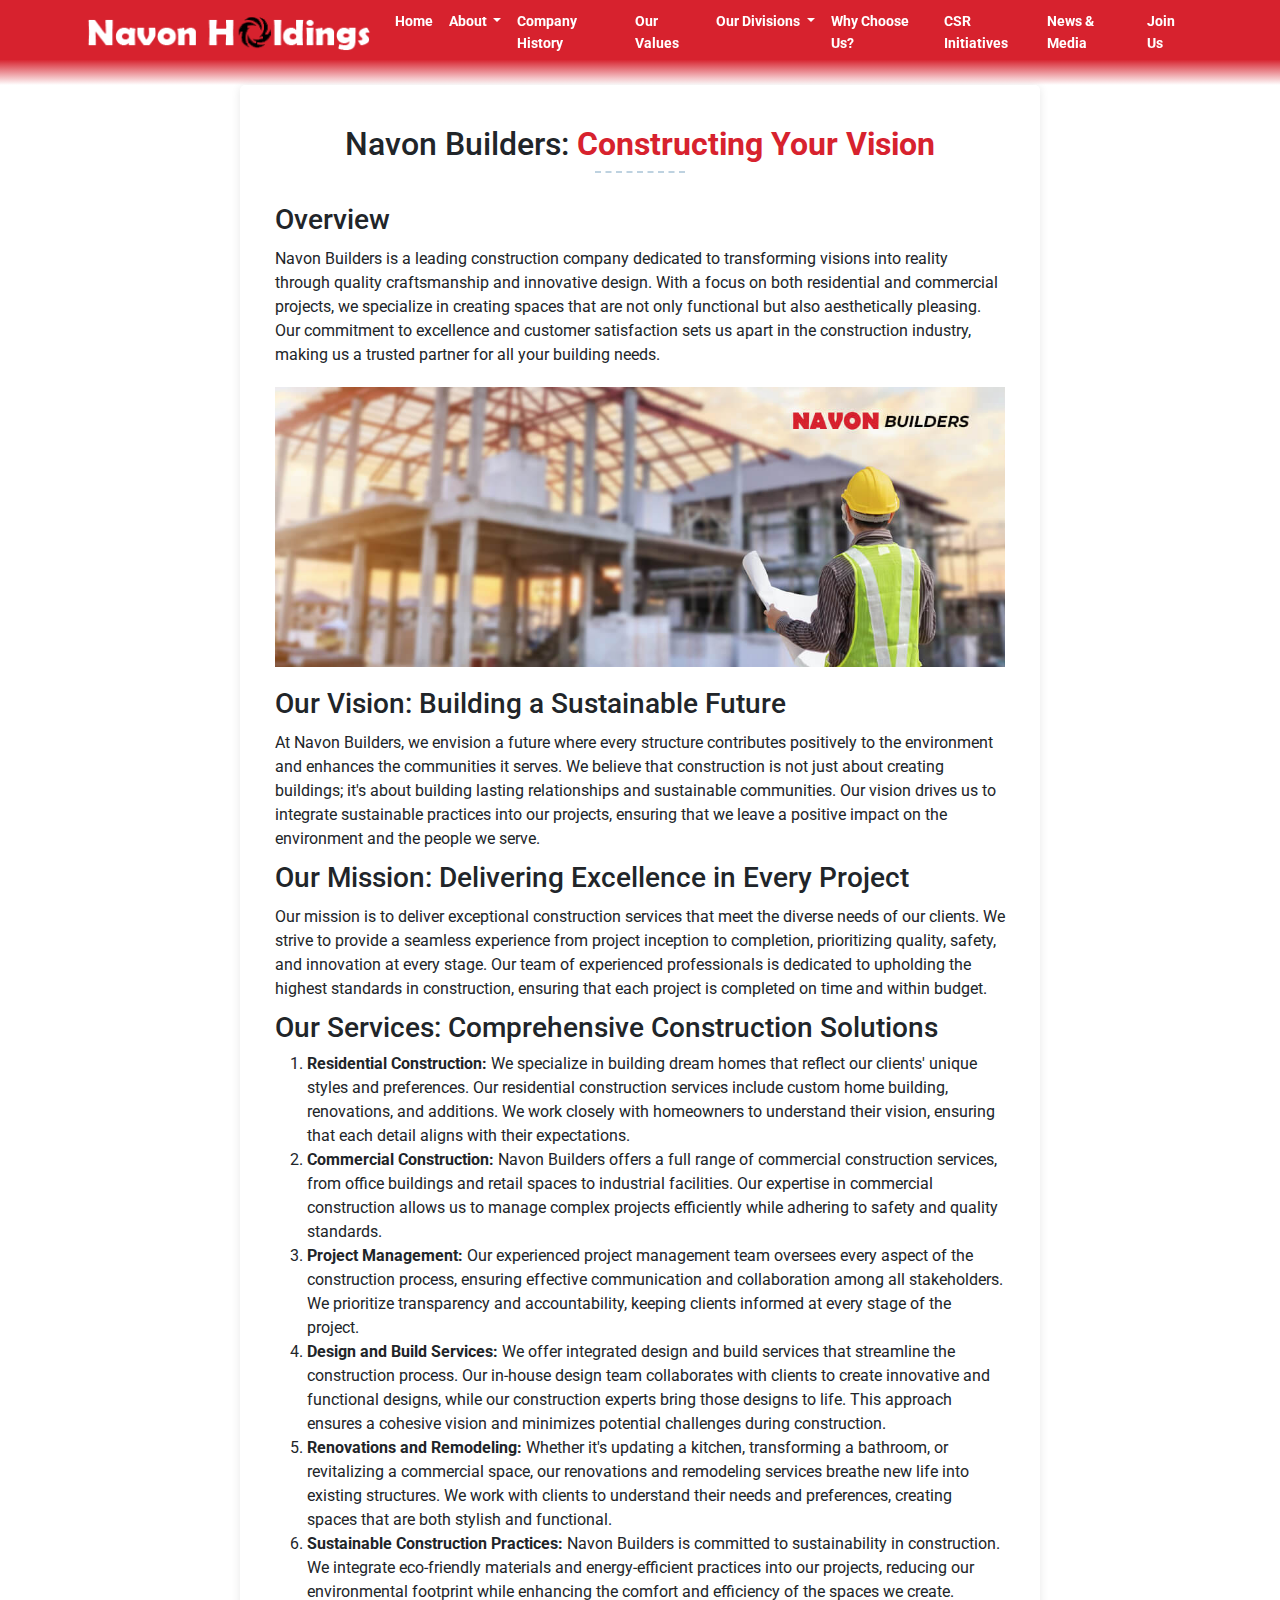
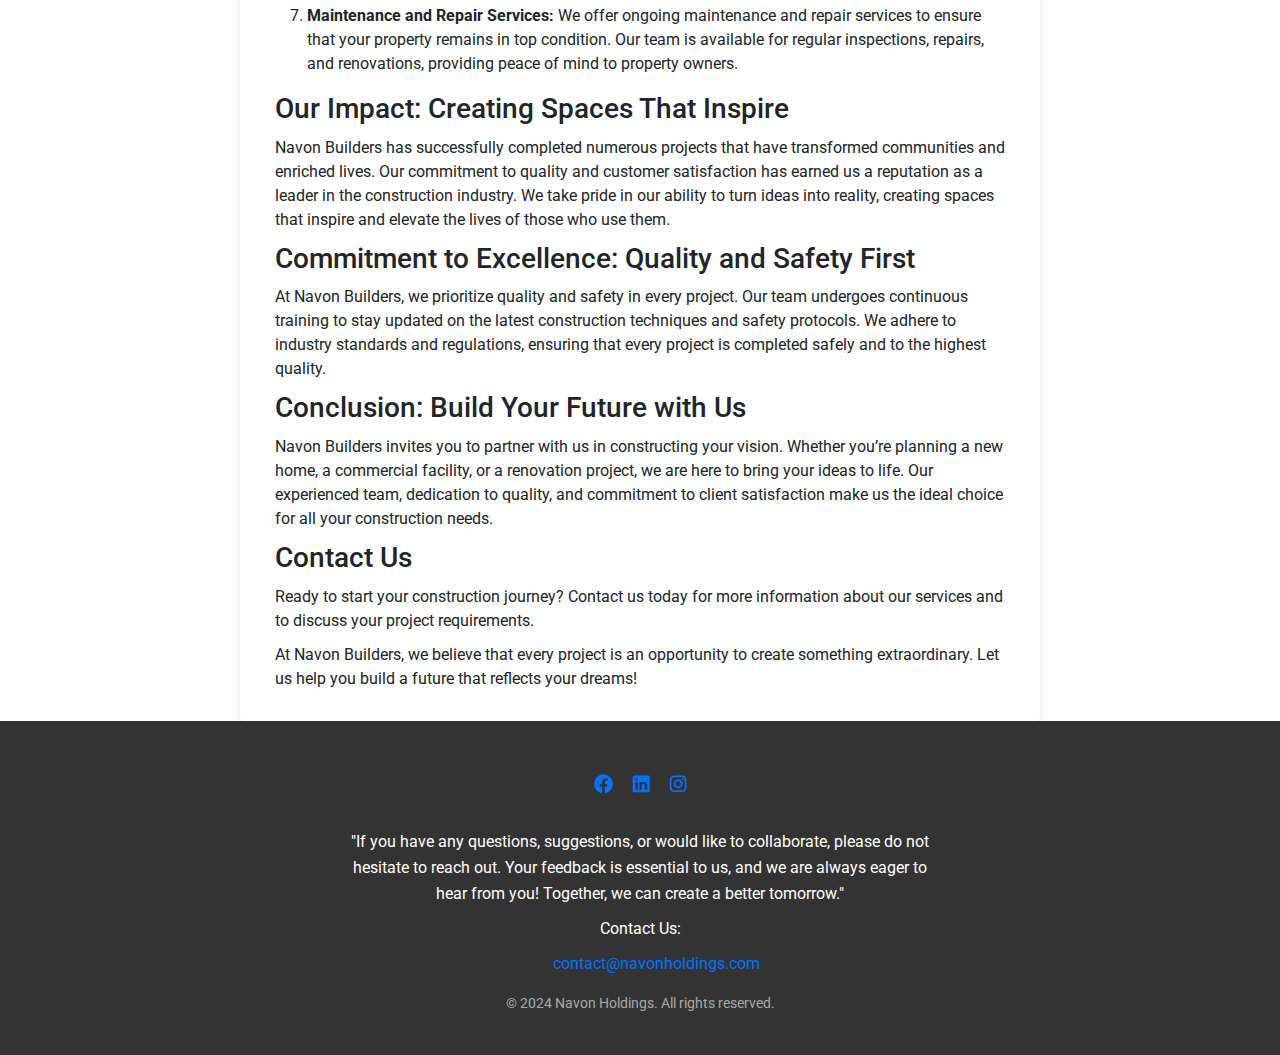
<file: builder.html>
<!DOCTYPE html>
<html lang="en">
<head>
    <meta charset="UTF-8">
    <meta name="viewport" content="width=device-width, initial-scale=1.0">
    <title>Navon Holdings | Leading Innovative Solutions and Professional Services</title>
    
    <!-- Meta Tags for SEO -->
    <meta name="description" content="Navon Holdings is dedicated to providing innovative and purpose-driven solutions across various industries. Discover our services and what sets us apart.">
    <meta name="keywords" content="Navon Holdings, innovative solutions, professional services, business consulting, industry expertise">
    <meta name="author" content="Navon Holdings">
    <link rel="canonical" href="https://yourwebsite.com/"> <!-- Canonical URL -->
    
    <!-- Open Graph Tags for Social Sharing -->
    <meta property="og:title" content="Navon Holdings | Leading Innovative Solutions and Professional Services">
    <meta property="og:description" content="Discover Navon Holdings' commitment to innovation and impactful business solutions. Learn more about our services.">
    <meta property="og:image" content="https://yourwebsite.com/path/to/og-image.jpg">
    <meta property="og:url" content="https://yourwebsite.com/">
    <meta property="og:type" content="website">
    
    <!-- Twitter Card Tags for Social Sharing -->
    <meta name="twitter:card" content="summary_large_image">
    <meta name="twitter:title" content="Navon Holdings | Leading Innovative Solutions and Professional Services">
    <meta name="twitter:description" content="Navon Holdings offers a range of professional services and solutions designed for impact and innovation.">
    <meta name="twitter:image" content="https://yourwebsite.com/path/to/twitter-image.jpg">
    
    <!-- Structured Data (Schema Markup) for SEO -->
    <script type="application/ld+json">
    {
        "@context": "https://schema.org",
        "@type": "Organization",
        "name": "Navon Holdings",
        "url": "https://yourwebsite.com/",
        "logo": "https://yourwebsite.com/path/to/logo.png",
        "sameAs": [
            "https://www.facebook.com/yourprofile",
            "https://www.linkedin.com/in/yourprofile",
            "https://twitter.com/yourprofile"
        ],
        "contactPoint": {
            "@type": "ContactPoint",
            "contactType": "Customer Service",
            "areaServed": "Global"
        },
        "description": "Navon Holdings provides innovative and purpose-driven solutions across industries to drive impactful change and growth."
    }
    </script>
    <link rel="stylesheet" href="https://cdnjs.cloudflare.com/ajax/libs/bootstrap/5.3.0/css/bootstrap.min.css">
    <!-- Font Awesome -->
    <link rel="stylesheet" href="https://cdnjs.cloudflare.com/ajax/libs/font-awesome/6.0.0-beta3/css/all.min.css">
    
    <!-- Google Fonts -->
    <link rel="stylesheet" href="https://fonts.googleapis.com/css2?family=Roboto:wght@400;700&display=swap">
    
    <!-- Favicon -->
    <link rel="icon" href="favicon.png" type="image/png">
    <link rel="stylesheet" href="styles.css">

    <style>
        h2 {
            text-align: center;
            padding-top: 20px;
        }
        .content {
            max-width: 800px;
            margin: 0 auto;
            padding: 20px;
            background-color: #ffffff;
            border-radius: 5px;
            box-shadow: 0 2px 10px rgba(0, 0, 0, 0.1);
            padding-left: 35px;
            padding-right: 35px;
        }
        .image-placeholder {
            text-align: center;
            margin: 20px 0;
        }
        .image-placeholder img {
            max-width: 100%; /* Ensure image is responsive */
            height: auto; /* Maintain aspect ratio */
        }
        p {
            margin: 10px 0;
        }
        hr {
            margin: 20px 0;
            border: 0;
            border-top: 1px solid #ccc;
        }
        .contact-info {
            margin-top: 30px;
        }
        .contact-info ul {
            list-style-type: none; /* Remove default list style */
            padding: 0; /* Remove default padding */
        }
        .contact-info li {
            margin: 10px 0; /* Space between list items */
        }
        .contact-info i {
            margin-right: 8px; /* Space between icon and text */
            color: #08458f; /* Icon color */
        }
    </style>

</head>
<body>

<!-- Navbar -->
<nav class="navbar navbar-expand-lg navbar-dark" style="background-color: #D7222E;">
    <div class="container">
        <a class="navbar-brand" href="index.html">
            <img src="logo.png" alt="navon holders Logo" style="height: 35px;">
        </a>
        <button class="navbar-toggler" type="button" onclick="openNavbar()" aria-controls="navbarNav" aria-expanded="false" aria-label="Toggle navigation">
            <i class="fas fa-bars"></i> <!-- Use the Font Awesome bars icon -->
        </button>
        
        <div class="collapse navbar-collapse" id="navbarNav">
            <ul class="navbar-nav ms-auto">
                <li class="nav-item"><a class="nav-link" href="index.html">Home</a></li>
                <li class="nav-item dropdown">
                    <a class="nav-link dropdown-toggle" href="#" id="ourDivisions" role="button" data-bs-toggle="dropdown" aria-expanded="false">
                        About
                    </a>
                    <ul class="dropdown-menu" aria-labelledby="ourDivisions">
                        <li><a class="dropdown-item" href="index.html#about">About Us</a></li>
                        <li><a class="dropdown-item" href="ceo.html">CEO Message</a></li>
             
                    </ul>
                </li>
                <li class="nav-item"><a class="nav-link" href="index.html#history">Company History</a></li>
                <li class="nav-item"><a class="nav-link" href="index.html#values">Our Values</a></li>
                <li class="nav-item dropdown">
                    <a class="nav-link dropdown-toggle" href="#" id="ourDivisions" role="button" data-bs-toggle="dropdown" aria-expanded="false">
                        Our Divisions
                    </a>
                    <ul class="dropdown-menu" aria-labelledby="ourDivisions">
                        <li><a class="dropdown-item" href="navon.html">Navon Jobs</a></li>
                        <li><a class="dropdown-item" href="nsi.html">Navon International Studies</a></li>
                        <li><a class="dropdown-item" href="ngli.html">Navon Global Languages Institute</a></li>
                        <li><a class="dropdown-item" href="travel.html">Navon Travel & Tours</a></li>
                        <li><a class="dropdown-item" href="builder.html">Navon Builders</a></li>
                        <li><a class="dropdown-item" href="uae.html">Navon UAE Company</a></li>
                    </ul>
                </li>
                <li class="nav-item"><a class="nav-link" href="index.html#why-choose-us">Why Choose Us?</a></li>
                <li class="nav-item"><a class="nav-link" href="csr.html">CSR Initiatives</a></li>
                <li class="nav-item"><a class="nav-link" href="index.html#news-media">News & Media</a></li>
                <li class="nav-item"><a class="nav-link" href="index.html#join">Join Us</a></li>
            </ul>
        </div>
    </div>
</nav>

<!-- Mobile Navbar -->
<div class="mobile-navbar" id="mobileNavbar">
    <div class="mobile-navbar-content">
        <button class="close-btn" onclick="closeNavbar()">✖</button>
        <ul class="mobile-nav-links">
            <li><a class="nav-link" href="index.html">Home</a></li>
            <li>
                <a class="nav-link" href="#division" onclick="toggleSubmenu(event)">
                    About <span class="down-arrow">▼</span>
                </a>
                <ul class="mobile-submenu">
                    <li><a class="nav-link" href="index.html#about">About Us</a></li>
                    <li><a class="nav-link" href="ceo.html">CEO Message</a></li>
                </ul>
            </li>
            <li><a class="nav-link" href="index.html#history">Company History</a></li>
            <li><a class="nav-link" href="index.html#values">Our Values</a></li>
            <li>
                <a class="nav-link" href="#division" onclick="toggleSubmenu(event)">
                    Our Divisions <span class="down-arrow">▼</span>
                </a>
                <ul class="mobile-submenu">
                    <li><a class="nav-link" href="navon.html">Navon Jobs</a></li>
                    <li><a class="nav-link" href="nsi.html">Navon Studies International</a></li>
                    <li><a class="nav-link" href="ngli.html">Navon Global Languages Institute</a></li>
                    <li><a class="nav-link" href="travel.html">Navon Travel & Tours</a></li>
                    <li><a class="nav-link" href="builder.html">Navon Builders</a></li>
                    <li><a class="nav-link" href="uae.html">Navon UAE Company</a></li>
                </ul>
            </li>
            
            <li><a class="nav-link" href="index.html#why-choose-us">Why Choose Us?</a></li>
            <li><a class="nav-link" href="csr.html">CSR Initiatives</a></li>
            <li><a class="nav-link" href="index.html#news-media">News & Media</a></li>
            <li><a class="nav-link" href="index.html#contact">Contact</a></li>
        </ul>
        <a class="join-us-btn" href="index.html#join">Join Us</a>
        <div class="social-icons">
            <a href="#"><i class="fab fa-facebook-f"></i></a>
            <a href="#"><i class="fab fa-instagram"></i></a>
            <a href="#"><i class="fab fa-linkedin-in"></i></a>
        </div>
    </div>
</div>





<div class="content">
    <h2 class="vision-heading" style="text-align: center;">Navon Builders: <span class="highlight">Constructing Your Vision</span></h2>
    <hr class="section-hr">
    
    <h3>Overview</h3>
    <p>Navon Builders is a leading construction company dedicated to transforming visions into reality through quality craftsmanship and innovative design. With a focus on both residential and commercial projects, we specialize in creating spaces that are not only functional but also aesthetically pleasing. Our commitment to excellence and customer satisfaction sets us apart in the construction industry, making us a trusted partner for all your building needs.</p>
    <div class="image-placeholder">
        <img src="builder.jpg" alt="Navon uae company Image" />
    </div>
    <h3>Our Vision: Building a Sustainable Future</h3>
    <p>At Navon Builders, we envision a future where every structure contributes positively to the environment and enhances the communities it serves. We believe that construction is not just about creating buildings; it's about building lasting relationships and sustainable communities. Our vision drives us to integrate sustainable practices into our projects, ensuring that we leave a positive impact on the environment and the people we serve.</p>

    <h3>Our Mission: Delivering Excellence in Every Project</h3>
    <p>Our mission is to deliver exceptional construction services that meet the diverse needs of our clients. We strive to provide a seamless experience from project inception to completion, prioritizing quality, safety, and innovation at every stage. Our team of experienced professionals is dedicated to upholding the highest standards in construction, ensuring that each project is completed on time and within budget.</p>

    <h3>Our Services: Comprehensive Construction Solutions</h3>
    <ol>
        <li><strong>Residential Construction:</strong> We specialize in building dream homes that reflect our clients' unique styles and preferences. Our residential construction services include custom home building, renovations, and additions. We work closely with homeowners to understand their vision, ensuring that each detail aligns with their expectations.</li>
        <li><strong>Commercial Construction:</strong> Navon Builders offers a full range of commercial construction services, from office buildings and retail spaces to industrial facilities. Our expertise in commercial construction allows us to manage complex projects efficiently while adhering to safety and quality standards.</li>
        <li><strong>Project Management:</strong> Our experienced project management team oversees every aspect of the construction process, ensuring effective communication and collaboration among all stakeholders. We prioritize transparency and accountability, keeping clients informed at every stage of the project.</li>
        <li><strong>Design and Build Services:</strong> We offer integrated design and build services that streamline the construction process. Our in-house design team collaborates with clients to create innovative and functional designs, while our construction experts bring those designs to life. This approach ensures a cohesive vision and minimizes potential challenges during construction.</li>
        <li><strong>Renovations and Remodeling:</strong> Whether it's updating a kitchen, transforming a bathroom, or revitalizing a commercial space, our renovations and remodeling services breathe new life into existing structures. We work with clients to understand their needs and preferences, creating spaces that are both stylish and functional.</li>
        <li><strong>Sustainable Construction Practices:</strong> Navon Builders is committed to sustainability in construction. We integrate eco-friendly materials and energy-efficient practices into our projects, reducing our environmental footprint while enhancing the comfort and efficiency of the spaces we create.</li>
        <li><strong>Maintenance and Repair Services:</strong> We offer ongoing maintenance and repair services to ensure that your property remains in top condition. Our team is available for regular inspections, repairs, and renovations, providing peace of mind to property owners.</li>
    </ol>

    <h3>Our Impact: Creating Spaces That Inspire</h3>
    <p>Navon Builders has successfully completed numerous projects that have transformed communities and enriched lives. Our commitment to quality and customer satisfaction has earned us a reputation as a leader in the construction industry. We take pride in our ability to turn ideas into reality, creating spaces that inspire and elevate the lives of those who use them.</p>

    <h3>Commitment to Excellence: Quality and Safety First</h3>
    <p>At Navon Builders, we prioritize quality and safety in every project. Our team undergoes continuous training to stay updated on the latest construction techniques and safety protocols. We adhere to industry standards and regulations, ensuring that every project is completed safely and to the highest quality.</p>

    <h3>Conclusion: Build Your Future with Us</h3>
    <p>Navon Builders invites you to partner with us in constructing your vision. Whether you’re planning a new home, a commercial facility, or a renovation project, we are here to bring your ideas to life. Our experienced team, dedication to quality, and commitment to client satisfaction make us the ideal choice for all your construction needs.</p>

    <h3>Contact Us</h3>
    <p>Ready to start your construction journey? Contact us today for more information about our services and to discuss your project requirements.</p>
    
    <p>At Navon Builders, we believe that every project is an opportunity to create something extraordinary. Let us help you build a future that reflects your dreams!</p>
</div>













<!-- Footer Section -->
<footer>
    <div class="social-icons">
        <a href="https://www.facebook.com" target="_blank" aria-label="Facebook"><i class="fab fa-facebook"></i></a>
        <a href="https://www.linkedin.com" target="_blank" aria-label="LinkedIn"><i class="fab fa-linkedin"></i></a>
        <a href="https://www.instagram.com" target="_blank" aria-label="Instagram"><i class="fab fa-instagram"></i></a>
    </div>
    <div class="contact-info container">
        <p style="text-align: center;">"If you have any questions, suggestions, or would like to collaborate, please do not hesitate to reach out. Your feedback is essential to us, and we are always eager to hear from you! Together, we can create a better tomorrow."</p>
        <p style="text-align: center;">Contact Us:</p>
       
    </div>
    <ul>
        <a href="mailto:contact@navonholdings.com" style="color: #0073ff; text-decoration: none;">contact@navonholdings.com</a>


    </ul>
    <div class="footer-bottom">
        <p>&copy; 2024 Navon Holdings. All rights reserved.</p>
    </div>
</footer>

<script src="https://cdnjs.cloudflare.com/ajax/libs/bootstrap/5.3.0/js/bootstrap.bundle.min.js"></script>
<script src="script.js"></script>

<script src="https://cdnjs.cloudflare.com/ajax/libs/bootstrap/5.1.3/js/bootstrap.bundle.min.js"></script>
</body>
</html>
</file>
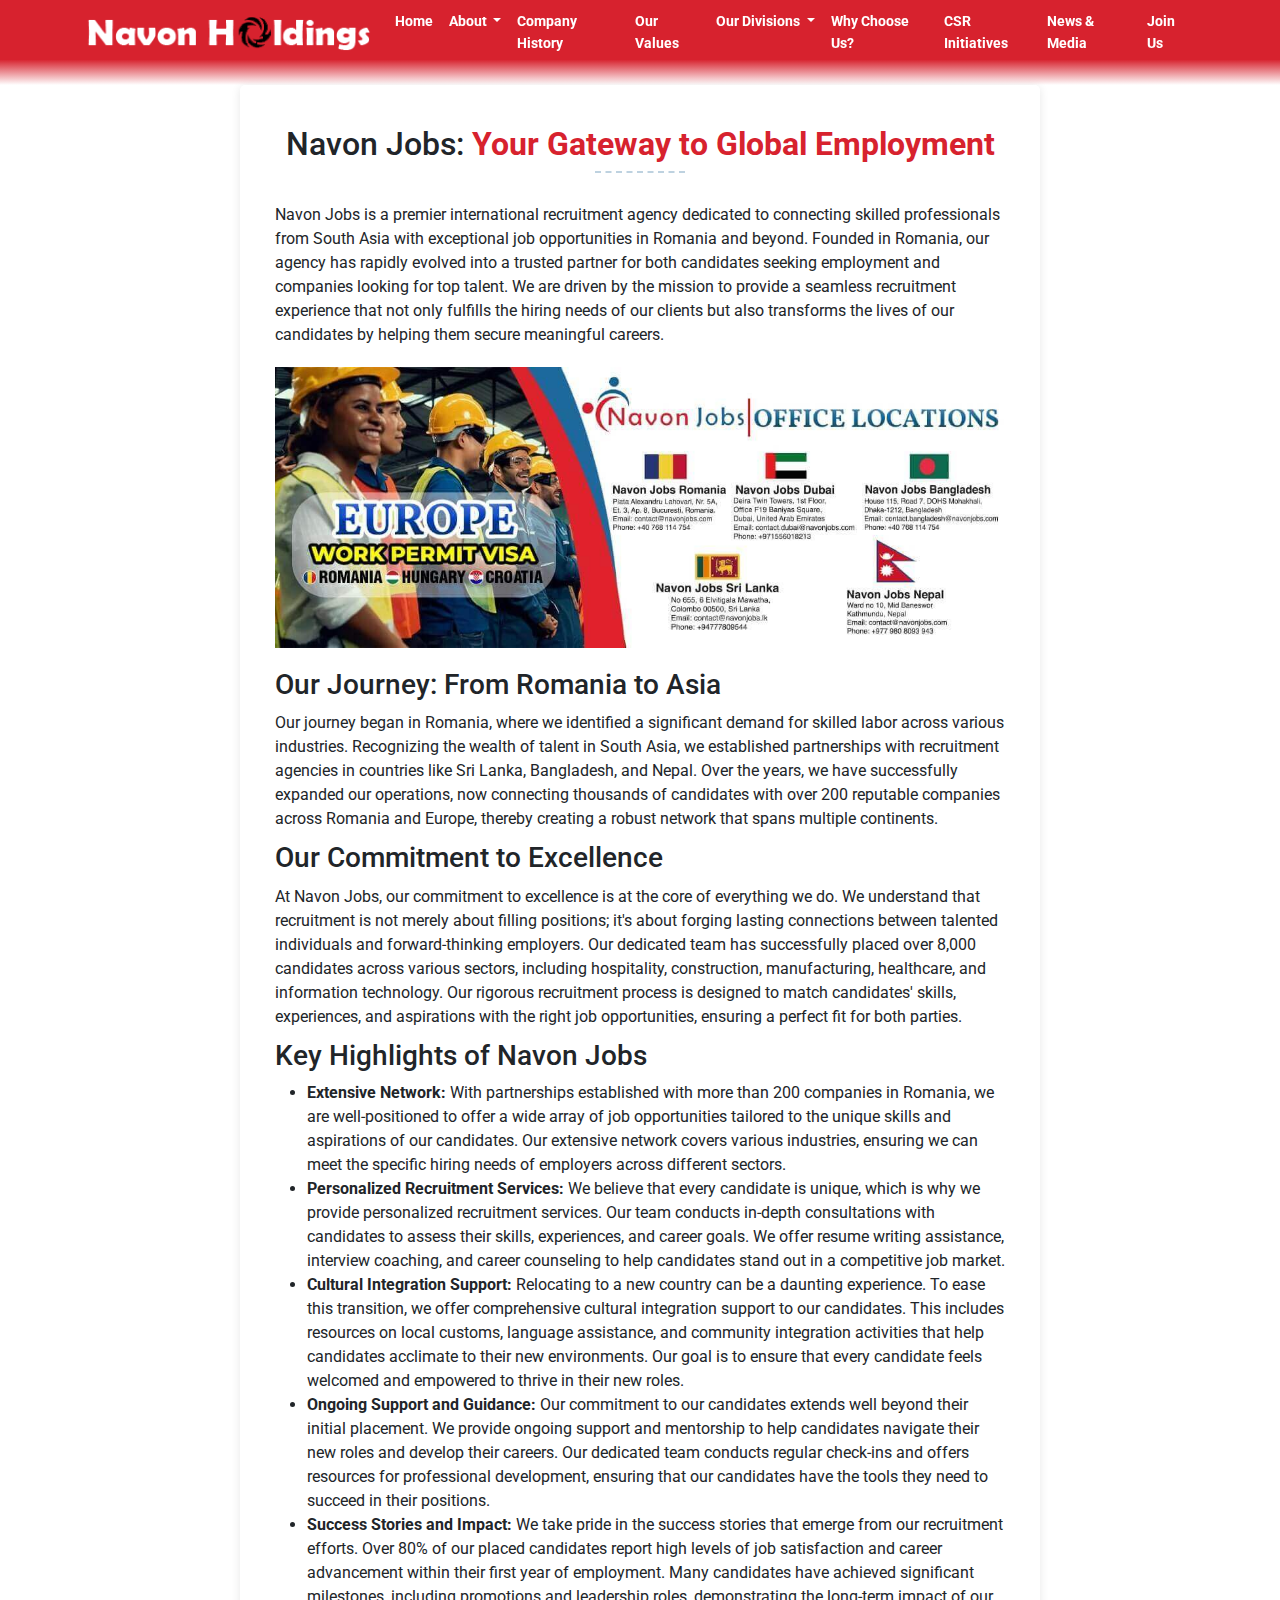
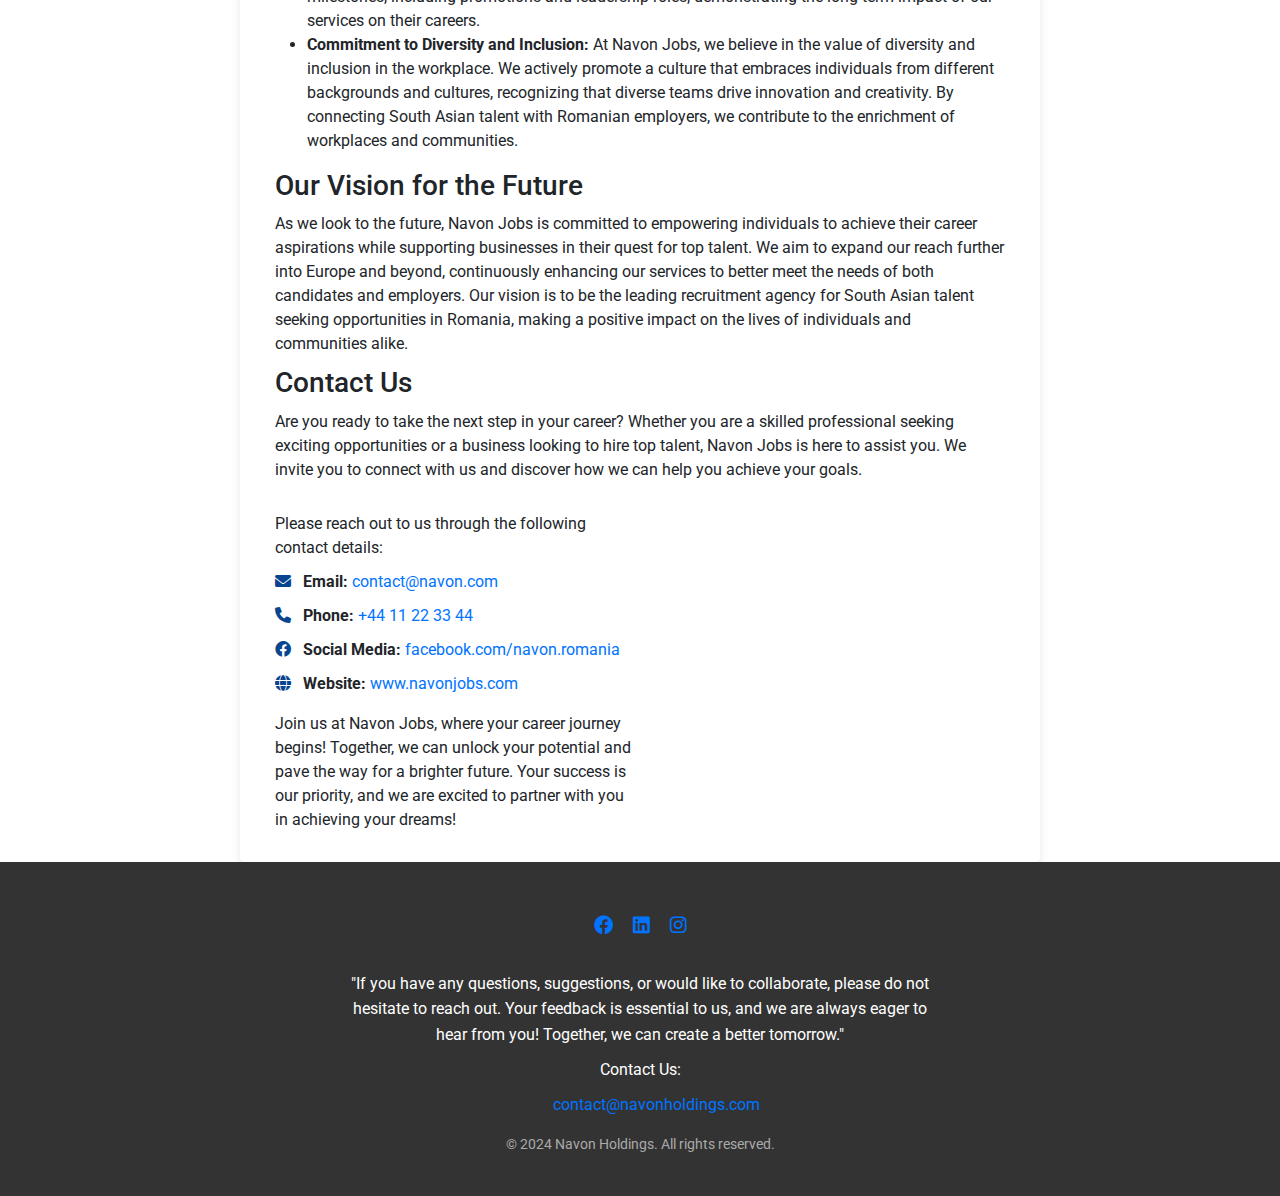
<file: navon.html>
<!DOCTYPE html>
<html lang="en">
<head>
    <meta charset="UTF-8">
    <meta name="viewport" content="width=device-width, initial-scale=1.0">
    <title>Navon Holdings | Leading Innovative Solutions and Professional Services</title>
    
    <!-- Meta Tags for SEO -->
    <meta name="description" content="Navon Holdings is dedicated to providing innovative and purpose-driven solutions across various industries. Discover our services and what sets us apart.">
    <meta name="keywords" content="Navon Holdings, innovative solutions, professional services, business consulting, industry expertise">
    <meta name="author" content="Navon Holdings">
    <link rel="canonical" href="https://yourwebsite.com/"> <!-- Canonical URL -->
    
    <!-- Open Graph Tags for Social Sharing -->
    <meta property="og:title" content="Navon Holdings | Leading Innovative Solutions and Professional Services">
    <meta property="og:description" content="Discover Navon Holdings' commitment to innovation and impactful business solutions. Learn more about our services.">
    <meta property="og:image" content="https://yourwebsite.com/path/to/og-image.jpg">
    <meta property="og:url" content="https://yourwebsite.com/">
    <meta property="og:type" content="website">
    
    <!-- Twitter Card Tags for Social Sharing -->
    <meta name="twitter:card" content="summary_large_image">
    <meta name="twitter:title" content="Navon Holdings | Leading Innovative Solutions and Professional Services">
    <meta name="twitter:description" content="Navon Holdings offers a range of professional services and solutions designed for impact and innovation.">
    <meta name="twitter:image" content="https://yourwebsite.com/path/to/twitter-image.jpg">
    
    <!-- Structured Data (Schema Markup) for SEO -->
    <script type="application/ld+json">
    {
        "@context": "https://schema.org",
        "@type": "Organization",
        "name": "Navon Holdings",
        "url": "https://yourwebsite.com/",
        "logo": "https://yourwebsite.com/path/to/logo.png",
        "sameAs": [
            "https://www.facebook.com/yourprofile",
            "https://www.linkedin.com/in/yourprofile",
            "https://twitter.com/yourprofile"
        ],
        "contactPoint": {
            "@type": "ContactPoint",
            "contactType": "Customer Service",
            "areaServed": "Global"
        },
        "description": "Navon Holdings provides innovative and purpose-driven solutions across industries to drive impactful change and growth."
    }
    </script>
    <link rel="stylesheet" href="https://cdnjs.cloudflare.com/ajax/libs/bootstrap/5.3.0/css/bootstrap.min.css">
    <!-- Font Awesome -->
    <link rel="stylesheet" href="https://cdnjs.cloudflare.com/ajax/libs/font-awesome/6.0.0-beta3/css/all.min.css">
    
    <!-- Google Fonts -->
    <link rel="stylesheet" href="https://fonts.googleapis.com/css2?family=Roboto:wght@400;700&display=swap">
    
    <!-- Favicon -->
    <link rel="icon" href="favicon.png" type="image/png">
    <link rel="stylesheet" href="styles.css">

    <style>
        h2 {
            text-align: center;
            padding-top: 20px;
        }
        .content {
            max-width: 800px;
            margin: 0 auto;
            padding: 20px;
            background-color: #ffffff;
            border-radius: 5px;
            box-shadow: 0 2px 10px rgba(0, 0, 0, 0.1);
            padding-left: 35px;
            padding-right: 35px;
        }
        .image-placeholder {
            text-align: center;
            margin: 20px 0;
        }
        .image-placeholder img {
            max-width: 100%; /* Ensure image is responsive */
            height: auto; /* Maintain aspect ratio */
        }
        p {
            margin: 10px 0;
        }
        hr {
            margin: 20px 0;
            border: 0;
            border-top: 1px solid #ccc;
        }
        .contact-info {
            margin-top: 30px;
        }
        .contact-info ul {
            list-style-type: none; /* Remove default list style */
            padding: 0; /* Remove default padding */
        }
        .contact-info li {
            margin: 10px 0; /* Space between list items */
        }
        .contact-info i {
            margin-right: 8px; /* Space between icon and text */
            color: #08458f; /* Icon color */
        }
    </style>

</head>
<body>

<!-- Navbar -->
<nav class="navbar navbar-expand-lg navbar-dark" style="background-color: #D7222E;">
    <div class="container">
        <a class="navbar-brand" href="index.html">
            <img src="logo.png" alt="navon holders Logo" style="height: 35px;">
        </a>
        <button class="navbar-toggler" type="button" onclick="openNavbar()" aria-controls="navbarNav" aria-expanded="false" aria-label="Toggle navigation">
            <i class="fas fa-bars"></i> <!-- Use the Font Awesome bars icon -->
        </button>
        
        <div class="collapse navbar-collapse" id="navbarNav">
            <ul class="navbar-nav ms-auto">
                <li class="nav-item"><a class="nav-link" href="index.html">Home</a></li>
                <li class="nav-item dropdown">
                    <a class="nav-link dropdown-toggle" href="#" id="ourDivisions" role="button" data-bs-toggle="dropdown" aria-expanded="false">
                        About
                    </a>
                    <ul class="dropdown-menu" aria-labelledby="ourDivisions">
                        <li><a class="dropdown-item" href="index.html#about">About Us</a></li>
                        <li><a class="dropdown-item" href="ceo.html">CEO Message</a></li>
             
                    </ul>
                </li>
                <li class="nav-item"><a class="nav-link" href="index.html#history">Company History</a></li>
                <li class="nav-item"><a class="nav-link" href="index.html#values">Our Values</a></li>
                <li class="nav-item dropdown">
                    <a class="nav-link dropdown-toggle" href="#" id="ourDivisions" role="button" data-bs-toggle="dropdown" aria-expanded="false">
                        Our Divisions
                    </a>
                    <ul class="dropdown-menu" aria-labelledby="ourDivisions">
                        <li><a class="dropdown-item" href="navon.html">Navon Jobs</a></li>
                        <li><a class="dropdown-item" href="nsi.html">Navon International Studies</a></li>
                        <li><a class="dropdown-item" href="ngli.html">Navon Global Languages Institute</a></li>
                        <li><a class="dropdown-item" href="travel.html">Navon Travel & Tours</a></li>
                        <li><a class="dropdown-item" href="builder.html">Navon Builders</a></li>
                        <li><a class="dropdown-item" href="uae.html">Navon UAE Company</a></li>
                    </ul>
                </li>
                <li class="nav-item"><a class="nav-link" href="index.html#why-choose-us">Why Choose Us?</a></li>
                <li class="nav-item"><a class="nav-link" href="csr.html">CSR Initiatives</a></li>
                <li class="nav-item"><a class="nav-link" href="index.html#news-media">News & Media</a></li>
                <li class="nav-item"><a class="nav-link" href="index.html#join">Join Us</a></li>
            </ul>
        </div>
    </div>
</nav>

<!-- Mobile Navbar -->
<div class="mobile-navbar" id="mobileNavbar">
    <div class="mobile-navbar-content">
        <button class="close-btn" onclick="closeNavbar()">✖</button>
        <ul class="mobile-nav-links">
            <li><a class="nav-link" href="index.html">Home</a></li>
            <li>
                <a class="nav-link" href="#division" onclick="toggleSubmenu(event)">
                    About <span class="down-arrow">▼</span>
                </a>
                <ul class="mobile-submenu">
                    <li><a class="nav-link" href="index.html#about">About Us</a></li>
                    <li><a class="nav-link" href="ceo.html">CEO Message</a></li>
                </ul>
            </li>
            <li><a class="nav-link" href="index.html#history">Company History</a></li>
            <li><a class="nav-link" href="index.html#values">Our Values</a></li>
            <li>
                <a class="nav-link" href="#division" onclick="toggleSubmenu(event)">
                    Our Divisions <span class="down-arrow">▼</span>
                </a>
                <ul class="mobile-submenu">
                    <li><a class="nav-link" href="navon.html">Navon Jobs</a></li>
                    <li><a class="nav-link" href="nsi.html">Navon Studies International</a></li>
                    <li><a class="nav-link" href="ngli.html">Navon Global Languages Institute</a></li>
                    <li><a class="nav-link" href="travel.html">Navon Travel & Tours</a></li>
                    <li><a class="nav-link" href="builder.html">Navon Builders</a></li>
                    <li><a class="nav-link" href="uae.html">Navon UAE Company</a></li>
                </ul>
            </li>
            
            <li><a class="nav-link" href="index.html#why-choose-us">Why Choose Us?</a></li>
            <li><a class="nav-link" href="csr.html">CSR Initiatives</a></li>
            <li><a class="nav-link" href="index.html#news-media">News & Media</a></li>
            <li><a class="nav-link" href="index.html#contact">Contact</a></li>
        </ul>
        <a class="join-us-btn" href="index.html#join">Join Us</a>
        <div class="social-icons">
            <a href="#"><i class="fab fa-facebook-f"></i></a>
            <a href="#"><i class="fab fa-instagram"></i></a>
            <a href="#"><i class="fab fa-linkedin-in"></i></a>
        </div>
    </div>
</div>





<div class="content">
    <h2 class="vision-heading" style="text-align: center;">Navon Jobs:  <span class="highlight"> Your Gateway to Global Employment</span></h2>
    <hr class="section-hr">
    <p>Navon Jobs is a premier international recruitment agency dedicated to connecting skilled professionals from South Asia with exceptional job opportunities in Romania and beyond. Founded in Romania, our agency has rapidly evolved into a trusted partner for both candidates seeking employment and companies looking for top talent. We are driven by the mission to provide a seamless recruitment experience that not only fulfills the hiring needs of our clients but also transforms the lives of our candidates by helping them secure meaningful careers.</p>
    <div class="image-placeholder">
        <img src="navonn.jpg" alt="Navon Jobs Image" />
    </div>
    <h3>Our Journey: From Romania to Asia</h3>
    <p>Our journey began in Romania, where we identified a significant demand for skilled labor across various industries. Recognizing the wealth of talent in South Asia, we established partnerships with recruitment agencies in countries like Sri Lanka, Bangladesh, and Nepal. Over the years, we have successfully expanded our operations, now connecting thousands of candidates with over 200 reputable companies across Romania and Europe, thereby creating a robust network that spans multiple continents.</p>

    <h3>Our Commitment to Excellence</h3>
    <p>At Navon Jobs, our commitment to excellence is at the core of everything we do. We understand that recruitment is not merely about filling positions; it's about forging lasting connections between talented individuals and forward-thinking employers. Our dedicated team has successfully placed over 8,000 candidates across various sectors, including hospitality, construction, manufacturing, healthcare, and information technology. Our rigorous recruitment process is designed to match candidates' skills, experiences, and aspirations with the right job opportunities, ensuring a perfect fit for both parties.</p>

    <h3>Key Highlights of Navon Jobs</h3>
    <ul>
        <li><strong>Extensive Network:</strong> With partnerships established with more than 200 companies in Romania, we are well-positioned to offer a wide array of job opportunities tailored to the unique skills and aspirations of our candidates. Our extensive network covers various industries, ensuring we can meet the specific hiring needs of employers across different sectors.</li>
        <li><strong>Personalized Recruitment Services:</strong> We believe that every candidate is unique, which is why we provide personalized recruitment services. Our team conducts in-depth consultations with candidates to assess their skills, experiences, and career goals. We offer resume writing assistance, interview coaching, and career counseling to help candidates stand out in a competitive job market.</li>
        <li><strong>Cultural Integration Support:</strong> Relocating to a new country can be a daunting experience. To ease this transition, we offer comprehensive cultural integration support to our candidates. This includes resources on local customs, language assistance, and community integration activities that help candidates acclimate to their new environments. Our goal is to ensure that every candidate feels welcomed and empowered to thrive in their new roles.</li>
        <li><strong>Ongoing Support and Guidance:</strong> Our commitment to our candidates extends well beyond their initial placement. We provide ongoing support and mentorship to help candidates navigate their new roles and develop their careers. Our dedicated team conducts regular check-ins and offers resources for professional development, ensuring that our candidates have the tools they need to succeed in their positions.</li>
        <li><strong>Success Stories and Impact:</strong> We take pride in the success stories that emerge from our recruitment efforts. Over 80% of our placed candidates report high levels of job satisfaction and career advancement within their first year of employment. Many candidates have achieved significant milestones, including promotions and leadership roles, demonstrating the long-term impact of our services on their careers.</li>
        <li><strong>Commitment to Diversity and Inclusion:</strong> At Navon Jobs, we believe in the value of diversity and inclusion in the workplace. We actively promote a culture that embraces individuals from different backgrounds and cultures, recognizing that diverse teams drive innovation and creativity. By connecting South Asian talent with Romanian employers, we contribute to the enrichment of workplaces and communities.</li>
    </ul>

    <h3>Our Vision for the Future</h3>
    <p>As we look to the future, Navon Jobs is committed to empowering individuals to achieve their career aspirations while supporting businesses in their quest for top talent. We aim to expand our reach further into Europe and beyond, continuously enhancing our services to better meet the needs of both candidates and employers. Our vision is to be the leading recruitment agency for South Asian talent seeking opportunities in Romania, making a positive impact on the lives of individuals and communities alike.</p>

    <h3>Contact Us</h3>
    <p>Are you ready to take the next step in your career? Whether you are a skilled professional seeking exciting opportunities or a business looking to hire top talent, Navon Jobs is here to assist you. We invite you to connect with us and discover how we can help you achieve your goals.</p>

    <div class="contact-info">
        <p>Please reach out to us through the following contact details:</p>
        <ul>
            <ul>
                <li><i class="fas fa-envelope"></i> <strong>Email:</strong> <a href="mailto:contact@navon.com" style="color: #0073ff; text-decoration: none;">contact@navon.com</a></li>
                <li><i class="fas fa-phone"></i> <strong>Phone:</strong> <a href="tel:+4411223344" style="color: #0073ff; text-decoration: none;">+44 11 22 33 44</a></li>
                <li><i class="fab fa-facebook"></i> <strong>Social Media:</strong> <a href="https://www.facebook.com/navon.romania" target="_blank" style="color: #0073ff; text-decoration: none;">facebook.com/navon.romania</a></li>
                <li><i class="fas fa-globe"></i> <strong>Website:</strong> <a href="https://www.navonjobs.com" target="_blank" style="color: #0073ff; text-decoration: none;">www.navonjobs.com</a></li>
            </ul>
            
        </ul>
        <p>Join us at Navon Jobs, where your career journey begins! Together, we can unlock your potential and pave the way for a brighter future. Your success is our priority, and we are excited to partner with you in achieving your dreams!</p>
    </div>

  
</div>








<!-- Footer Section -->
<footer>
    <div class="social-icons">
        <a href="https://www.facebook.com" target="_blank" aria-label="Facebook"><i class="fab fa-facebook"></i></a>
        <a href="https://www.linkedin.com" target="_blank" aria-label="LinkedIn"><i class="fab fa-linkedin"></i></a>
        <a href="https://www.instagram.com" target="_blank" aria-label="Instagram"><i class="fab fa-instagram"></i></a>
    </div>
    <div class="contact-info container">
        <p style="text-align: center;">"If you have any questions, suggestions, or would like to collaborate, please do not hesitate to reach out. Your feedback is essential to us, and we are always eager to hear from you! Together, we can create a better tomorrow."</p>
        <p style="text-align: center;">Contact Us:</p>
       
    </div>
    <ul>
        <a href="mailto:contact@navonholdings.com" style="color: #0073ff; text-decoration: none;">contact@navonholdings.com</a>


    </ul>
    <div class="footer-bottom">
        <p>&copy; 2024 Navon Holdings. All rights reserved.</p>
    </div>
</footer>

<script src="https://cdnjs.cloudflare.com/ajax/libs/bootstrap/5.3.0/js/bootstrap.bundle.min.js"></script>
<script src="script.js"></script>

<script src="https://cdnjs.cloudflare.com/ajax/libs/bootstrap/5.1.3/js/bootstrap.bundle.min.js"></script>
</body>
</html>
</file>
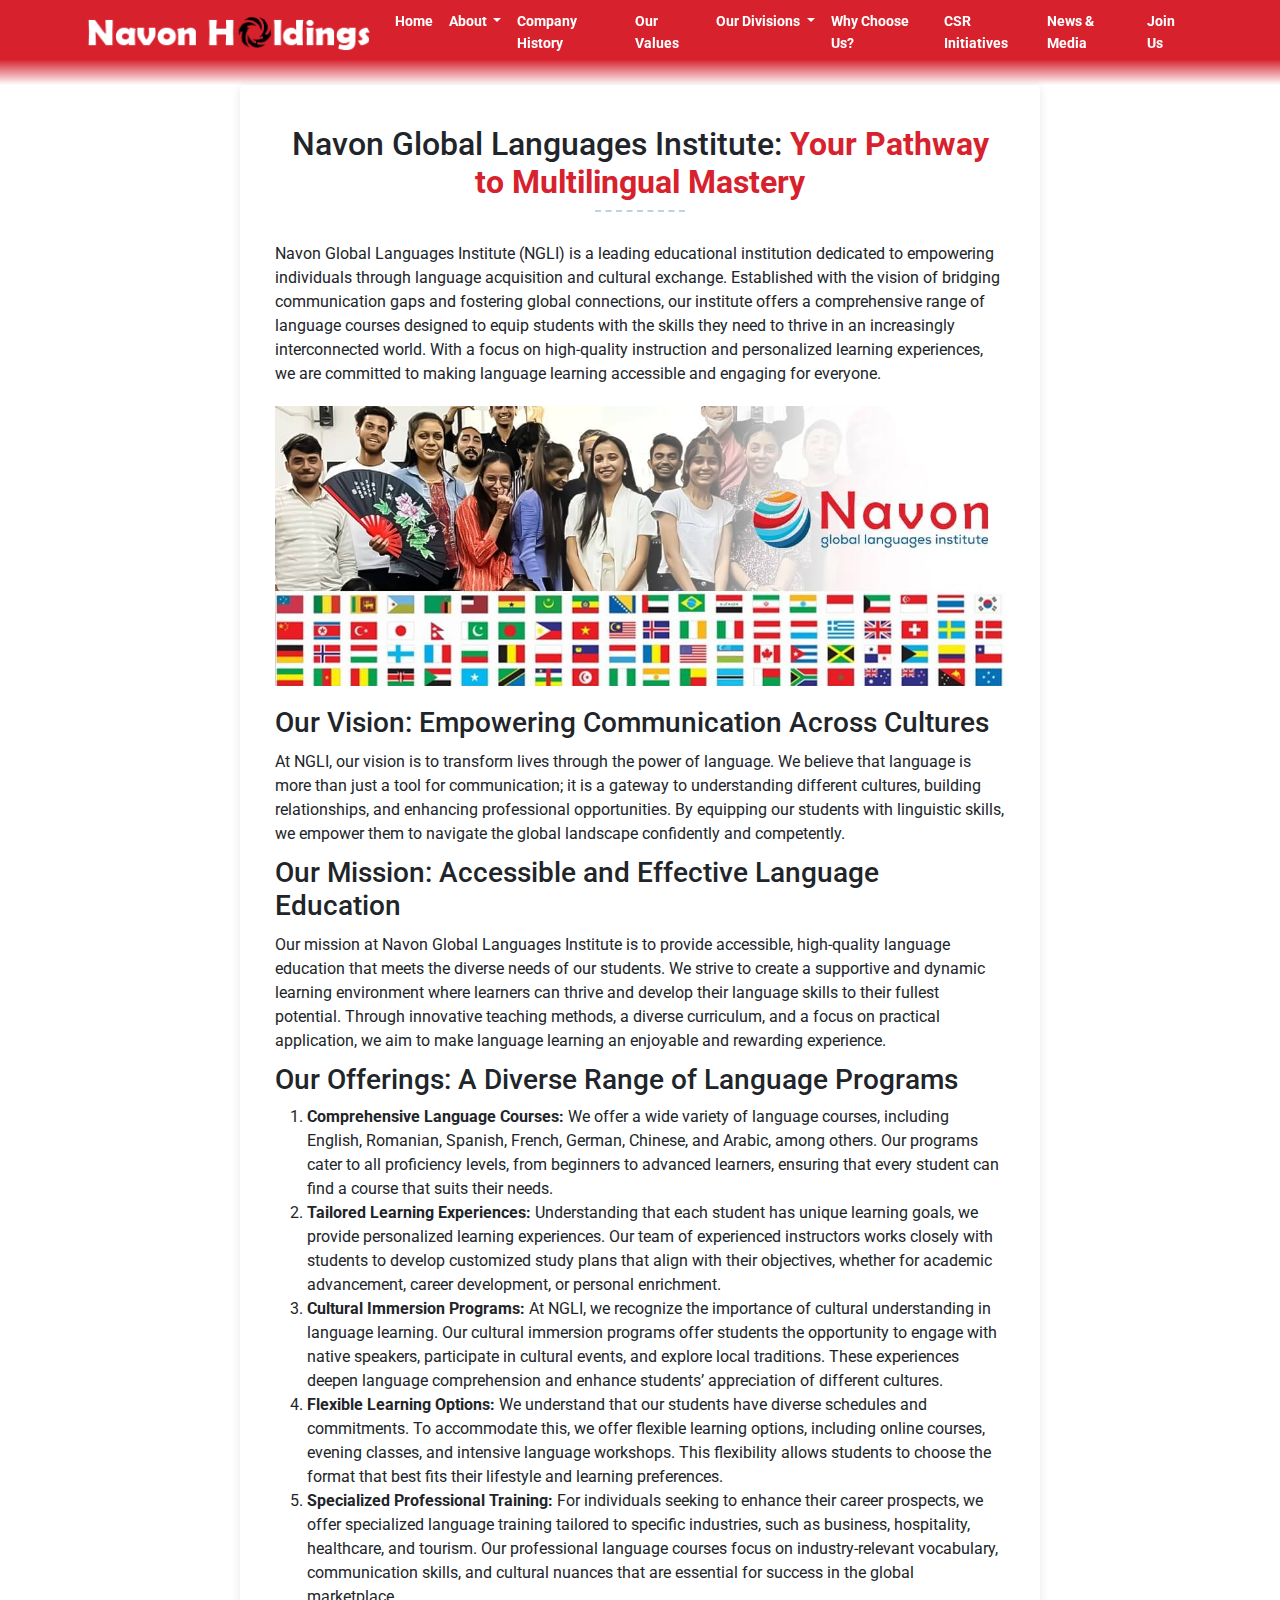
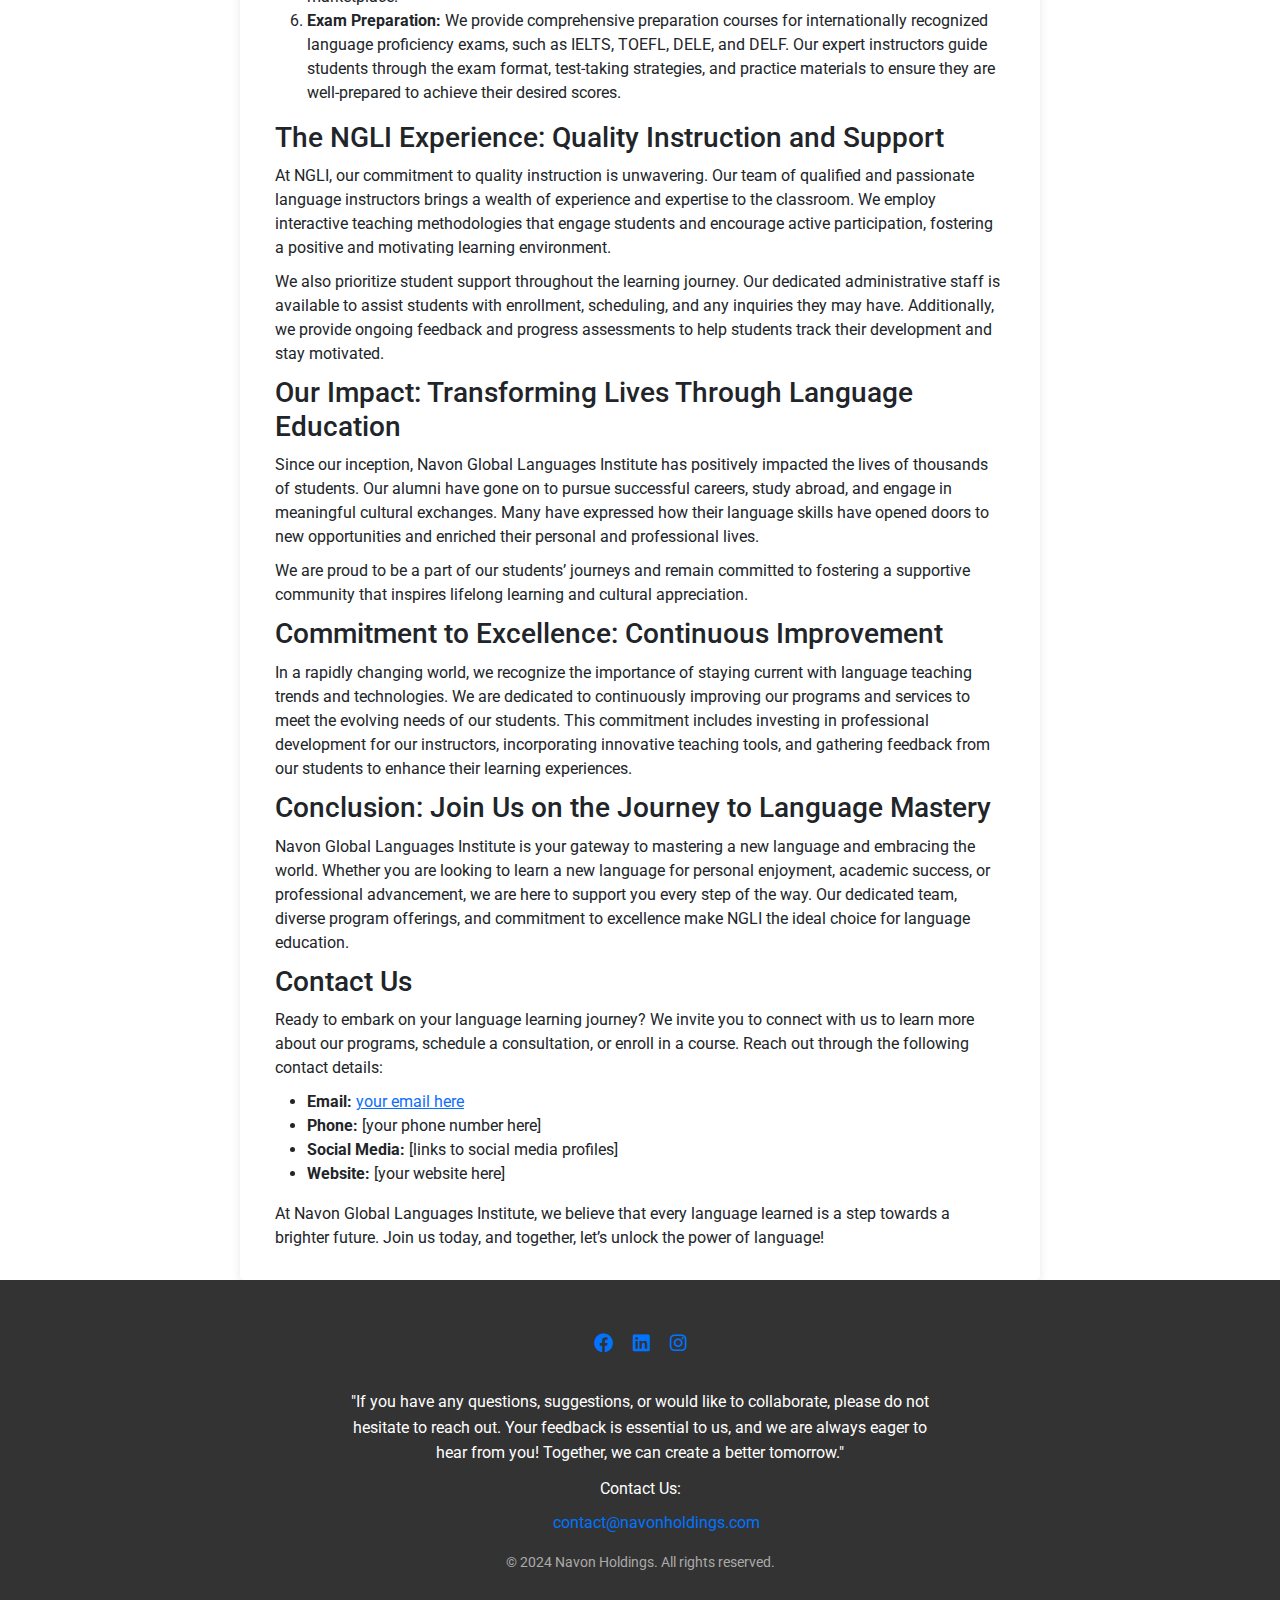
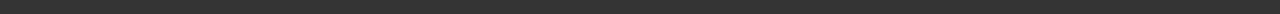
<file: ngli.html>
<!DOCTYPE html>
<html lang="en">
<head>
    <meta charset="UTF-8">
    <meta name="viewport" content="width=device-width, initial-scale=1.0">
    <title>Navon Holdings | Leading Innovative Solutions and Professional Services</title>
    
    <!-- Meta Tags for SEO -->
    <meta name="description" content="Navon Holdings is dedicated to providing innovative and purpose-driven solutions across various industries. Discover our services and what sets us apart.">
    <meta name="keywords" content="Navon Holdings, innovative solutions, professional services, business consulting, industry expertise">
    <meta name="author" content="Navon Holdings">
    <link rel="canonical" href="https://yourwebsite.com/"> <!-- Canonical URL -->
    
    <!-- Open Graph Tags for Social Sharing -->
    <meta property="og:title" content="Navon Holdings | Leading Innovative Solutions and Professional Services">
    <meta property="og:description" content="Discover Navon Holdings' commitment to innovation and impactful business solutions. Learn more about our services.">
    <meta property="og:image" content="https://yourwebsite.com/path/to/og-image.jpg">
    <meta property="og:url" content="https://yourwebsite.com/">
    <meta property="og:type" content="website">
    
    <!-- Twitter Card Tags for Social Sharing -->
    <meta name="twitter:card" content="summary_large_image">
    <meta name="twitter:title" content="Navon Holdings | Leading Innovative Solutions and Professional Services">
    <meta name="twitter:description" content="Navon Holdings offers a range of professional services and solutions designed for impact and innovation.">
    <meta name="twitter:image" content="https://yourwebsite.com/path/to/twitter-image.jpg">
    
    <!-- Structured Data (Schema Markup) for SEO -->
    <script type="application/ld+json">
    {
        "@context": "https://schema.org",
        "@type": "Organization",
        "name": "Navon Holdings",
        "url": "https://yourwebsite.com/",
        "logo": "https://yourwebsite.com/path/to/logo.png",
        "sameAs": [
            "https://www.facebook.com/yourprofile",
            "https://www.linkedin.com/in/yourprofile",
            "https://twitter.com/yourprofile"
        ],
        "contactPoint": {
            "@type": "ContactPoint",
            "contactType": "Customer Service",
            "areaServed": "Global"
        },
        "description": "Navon Holdings provides innovative and purpose-driven solutions across industries to drive impactful change and growth."
    }
    </script>
    <link rel="stylesheet" href="https://cdnjs.cloudflare.com/ajax/libs/bootstrap/5.3.0/css/bootstrap.min.css">
    <!-- Font Awesome -->
    <link rel="stylesheet" href="https://cdnjs.cloudflare.com/ajax/libs/font-awesome/6.0.0-beta3/css/all.min.css">
    
    <!-- Google Fonts -->
    <link rel="stylesheet" href="https://fonts.googleapis.com/css2?family=Roboto:wght@400;700&display=swap">
    
    <!-- Favicon -->
    <link rel="icon" href="favicon.png" type="image/png">
    <link rel="stylesheet" href="styles.css">

    <style>
        h2 {
            text-align: center;
            padding-top: 20px;
        }
        .content {
            max-width: 800px;
            margin: 0 auto;
            padding: 20px;
            background-color: #ffffff;
            border-radius: 5px;
            box-shadow: 0 2px 10px rgba(0, 0, 0, 0.1);
            padding-left: 35px;
            padding-right: 35px;
        }
        .image-placeholder {
            text-align: center;
            margin: 20px 0;
        }
        .image-placeholder img {
            max-width: 100%; /* Ensure image is responsive */
            height: auto; /* Maintain aspect ratio */
        }
        p {
            margin: 10px 0;
        }
        hr {
            margin: 20px 0;
            border: 0;
            border-top: 1px solid #ccc;
        }
        .contact-info {
            margin-top: 30px;
        }
        .contact-info ul {
            list-style-type: none; /* Remove default list style */
            padding: 0; /* Remove default padding */
        }
        .contact-info li {
            margin: 10px 0; /* Space between list items */
        }
        .contact-info i {
            margin-right: 8px; /* Space between icon and text */
            color: #08458f; /* Icon color */
        }
    </style>

</head>
<body>

<!-- Navbar -->
<nav class="navbar navbar-expand-lg navbar-dark" style="background-color: #D7222E;">
    <div class="container">
        <a class="navbar-brand" href="index.html">
            <img src="logo.png" alt="navon holders Logo" style="height: 35px;">
        </a>
        <button class="navbar-toggler" type="button" onclick="openNavbar()" aria-controls="navbarNav" aria-expanded="false" aria-label="Toggle navigation">
            <i class="fas fa-bars"></i> <!-- Use the Font Awesome bars icon -->
        </button>
        
        <div class="collapse navbar-collapse" id="navbarNav">
            <ul class="navbar-nav ms-auto">
                <li class="nav-item"><a class="nav-link" href="index.html">Home</a></li>
                <li class="nav-item dropdown">
                    <a class="nav-link dropdown-toggle" href="#" id="ourDivisions" role="button" data-bs-toggle="dropdown" aria-expanded="false">
                        About
                    </a>
                    <ul class="dropdown-menu" aria-labelledby="ourDivisions">
                        <li><a class="dropdown-item" href="index.html#about">About Us</a></li>
                        <li><a class="dropdown-item" href="ceo.html">CEO Message</a></li>
             
                    </ul>
                </li>
                <li class="nav-item"><a class="nav-link" href="index.html#history">Company History</a></li>
                <li class="nav-item"><a class="nav-link" href="index.html#values">Our Values</a></li>
                <li class="nav-item dropdown">
                    <a class="nav-link dropdown-toggle" href="#" id="ourDivisions" role="button" data-bs-toggle="dropdown" aria-expanded="false">
                        Our Divisions
                    </a>
                    <ul class="dropdown-menu" aria-labelledby="ourDivisions">
                        <li><a class="dropdown-item" href="navon.html">Navon Jobs</a></li>
                        <li><a class="dropdown-item" href="nsi.html">Navon International Studies</a></li>
                        <li><a class="dropdown-item" href="ngli.html">Navon Global Languages Institute</a></li>
                        <li><a class="dropdown-item" href="travel.html">Navon Travel & Tours</a></li>
                        <li><a class="dropdown-item" href="builder.html">Navon Builders</a></li>
                        <li><a class="dropdown-item" href="uae.html">Navon UAE Company</a></li>
                    </ul>
                </li>
                <li class="nav-item"><a class="nav-link" href="index.html#why-choose-us">Why Choose Us?</a></li>
                <li class="nav-item"><a class="nav-link" href="csr.html">CSR Initiatives</a></li>
                <li class="nav-item"><a class="nav-link" href="index.html#news-media">News & Media</a></li>
                <li class="nav-item"><a class="nav-link" href="index.html#join">Join Us</a></li>
            </ul>
        </div>
    </div>
</nav>

<!-- Mobile Navbar -->
<div class="mobile-navbar" id="mobileNavbar">
    <div class="mobile-navbar-content">
        <button class="close-btn" onclick="closeNavbar()">✖</button>
        <ul class="mobile-nav-links">
            <li><a class="nav-link" href="index.html">Home</a></li>
            <li>
                <a class="nav-link" href="#division" onclick="toggleSubmenu(event)">
                    About <span class="down-arrow">▼</span>
                </a>
                <ul class="mobile-submenu">
                    <li><a class="nav-link" href="index.html#about">About Us</a></li>
                    <li><a class="nav-link" href="ceo.html">CEO Message</a></li>
                </ul>
            </li>
            <li><a class="nav-link" href="index.html#history">Company History</a></li>
            <li><a class="nav-link" href="index.html#values">Our Values</a></li>
            <li>
                <a class="nav-link" href="#division" onclick="toggleSubmenu(event)">
                    Our Divisions <span class="down-arrow">▼</span>
                </a>
                <ul class="mobile-submenu">
                    <li><a class="nav-link" href="navon.html">Navon Jobs</a></li>
                    <li><a class="nav-link" href="nsi.html">Navon Studies International</a></li>
                    <li><a class="nav-link" href="ngli.html">Navon Global Languages Institute</a></li>
                    <li><a class="nav-link" href="travel.html">Navon Travel & Tours</a></li>
                    <li><a class="nav-link" href="builder.html">Navon Builders</a></li>
                    <li><a class="nav-link" href="uae.html">Navon UAE Company</a></li>
                </ul>
            </li>
            
            <li><a class="nav-link" href="index.html#why-choose-us">Why Choose Us?</a></li>
            <li><a class="nav-link" href="csr.html">CSR Initiatives</a></li>
            <li><a class="nav-link" href="index.html#news-media">News & Media</a></li>
            <li><a class="nav-link" href="index.html#contact">Contact</a></li>
        </ul>
        <a class="join-us-btn" href="index.html#join">Join Us</a>
        <div class="social-icons">
            <a href="#"><i class="fab fa-facebook-f"></i></a>
            <a href="#"><i class="fab fa-instagram"></i></a>
            <a href="#"><i class="fab fa-linkedin-in"></i></a>
        </div>
    </div>
</div>





<div class="content">
    <h2 class="vision-heading" style="text-align: center;">Navon Global Languages Institute: <span class="highlight">Your Pathway to Multilingual Mastery</span></h2>
    <hr class="section-hr">
    <p>Navon Global Languages Institute (NGLI) is a leading educational institution dedicated to empowering individuals through language acquisition and cultural exchange. Established with the vision of bridging communication gaps and fostering global connections, our institute offers a comprehensive range of language courses designed to equip students with the skills they need to thrive in an increasingly interconnected world. With a focus on high-quality instruction and personalized learning experiences, we are committed to making language learning accessible and engaging for everyone.</p>
    <div class="image-placeholder">
        <img src="ngli company.jpg" alt="Navon Jobs Image" />
    </div>
    <h3>Our Vision: Empowering Communication Across Cultures</h3>
    <p>At NGLI, our vision is to transform lives through the power of language. We believe that language is more than just a tool for communication; it is a gateway to understanding different cultures, building relationships, and enhancing professional opportunities. By equipping our students with linguistic skills, we empower them to navigate the global landscape confidently and competently.</p>

    <h3>Our Mission: Accessible and Effective Language Education</h3>
    <p>Our mission at Navon Global Languages Institute is to provide accessible, high-quality language education that meets the diverse needs of our students. We strive to create a supportive and dynamic learning environment where learners can thrive and develop their language skills to their fullest potential. Through innovative teaching methods, a diverse curriculum, and a focus on practical application, we aim to make language learning an enjoyable and rewarding experience.</p>

    <h3>Our Offerings: A Diverse Range of Language Programs</h3>
    <ol>
        <li><strong>Comprehensive Language Courses:</strong> We offer a wide variety of language courses, including English, Romanian, Spanish, French, German, Chinese, and Arabic, among others. Our programs cater to all proficiency levels, from beginners to advanced learners, ensuring that every student can find a course that suits their needs.</li>
        <li><strong>Tailored Learning Experiences:</strong> Understanding that each student has unique learning goals, we provide personalized learning experiences. Our team of experienced instructors works closely with students to develop customized study plans that align with their objectives, whether for academic advancement, career development, or personal enrichment.</li>
        <li><strong>Cultural Immersion Programs:</strong> At NGLI, we recognize the importance of cultural understanding in language learning. Our cultural immersion programs offer students the opportunity to engage with native speakers, participate in cultural events, and explore local traditions. These experiences deepen language comprehension and enhance students’ appreciation of different cultures.</li>
        <li><strong>Flexible Learning Options:</strong> We understand that our students have diverse schedules and commitments. To accommodate this, we offer flexible learning options, including online courses, evening classes, and intensive language workshops. This flexibility allows students to choose the format that best fits their lifestyle and learning preferences.</li>
        <li><strong>Specialized Professional Training:</strong> For individuals seeking to enhance their career prospects, we offer specialized language training tailored to specific industries, such as business, hospitality, healthcare, and tourism. Our professional language courses focus on industry-relevant vocabulary, communication skills, and cultural nuances that are essential for success in the global marketplace.</li>
        <li><strong>Exam Preparation:</strong> We provide comprehensive preparation courses for internationally recognized language proficiency exams, such as IELTS, TOEFL, DELE, and DELF. Our expert instructors guide students through the exam format, test-taking strategies, and practice materials to ensure they are well-prepared to achieve their desired scores.</li>
    </ol>

    <h3>The NGLI Experience: Quality Instruction and Support</h3>
    <p>At NGLI, our commitment to quality instruction is unwavering. Our team of qualified and passionate language instructors brings a wealth of experience and expertise to the classroom. We employ interactive teaching methodologies that engage students and encourage active participation, fostering a positive and motivating learning environment.</p>
    <p>We also prioritize student support throughout the learning journey. Our dedicated administrative staff is available to assist students with enrollment, scheduling, and any inquiries they may have. Additionally, we provide ongoing feedback and progress assessments to help students track their development and stay motivated.</p>

    <h3>Our Impact: Transforming Lives Through Language Education</h3>
    <p>Since our inception, Navon Global Languages Institute has positively impacted the lives of thousands of students. Our alumni have gone on to pursue successful careers, study abroad, and engage in meaningful cultural exchanges. Many have expressed how their language skills have opened doors to new opportunities and enriched their personal and professional lives.</p>
    <p>We are proud to be a part of our students’ journeys and remain committed to fostering a supportive community that inspires lifelong learning and cultural appreciation.</p>

    <h3>Commitment to Excellence: Continuous Improvement</h3>
    <p>In a rapidly changing world, we recognize the importance of staying current with language teaching trends and technologies. We are dedicated to continuously improving our programs and services to meet the evolving needs of our students. This commitment includes investing in professional development for our instructors, incorporating innovative teaching tools, and gathering feedback from our students to enhance their learning experiences.</p>

    <h3>Conclusion: Join Us on the Journey to Language Mastery</h3>
    <p>Navon Global Languages Institute is your gateway to mastering a new language and embracing the world. Whether you are looking to learn a new language for personal enjoyment, academic success, or professional advancement, we are here to support you every step of the way. Our dedicated team, diverse program offerings, and commitment to excellence make NGLI the ideal choice for language education.</p>

    <h3>Contact Us</h3>
    <p>Ready to embark on your language learning journey? We invite you to connect with us to learn more about our programs, schedule a consultation, or enroll in a course. Reach out through the following contact details:</p>
    <ul>
        <li><strong>Email:</strong> <a href="mailto:your-email-here">your email here</a></li>
        <li><strong>Phone:</strong> [your phone number here]</li>
        <li><strong>Social Media:</strong> [links to social media profiles]</li>
        <li><strong>Website:</strong> [your website here]</li>
    </ul>
    <p>At Navon Global Languages Institute, we believe that every language learned is a step towards a brighter future. Join us today, and together, let’s unlock the power of language!</p>
</div>










<!-- Footer Section -->
<footer>
    <div class="social-icons">
        <a href="https://www.facebook.com" target="_blank" aria-label="Facebook"><i class="fab fa-facebook"></i></a>
        <a href="https://www.linkedin.com" target="_blank" aria-label="LinkedIn"><i class="fab fa-linkedin"></i></a>
        <a href="https://www.instagram.com" target="_blank" aria-label="Instagram"><i class="fab fa-instagram"></i></a>
    </div>
    <div class="contact-info container">
        <p style="text-align: center;">"If you have any questions, suggestions, or would like to collaborate, please do not hesitate to reach out. Your feedback is essential to us, and we are always eager to hear from you! Together, we can create a better tomorrow."</p>
        <p style="text-align: center;">Contact Us:</p>
       
    </div>
    <ul>
        <a href="mailto:contact@navonholdings.com" style="color: #0073ff; text-decoration: none;">contact@navonholdings.com</a>


    </ul>
    <div class="footer-bottom">
        <p>&copy; 2024 Navon Holdings. All rights reserved.</p>
    </div>
</footer>

<script src="https://cdnjs.cloudflare.com/ajax/libs/bootstrap/5.3.0/js/bootstrap.bundle.min.js"></script>
<script src="script.js"></script>

<script src="https://cdnjs.cloudflare.com/ajax/libs/bootstrap/5.1.3/js/bootstrap.bundle.min.js"></script>
</body>
</html>
</file>
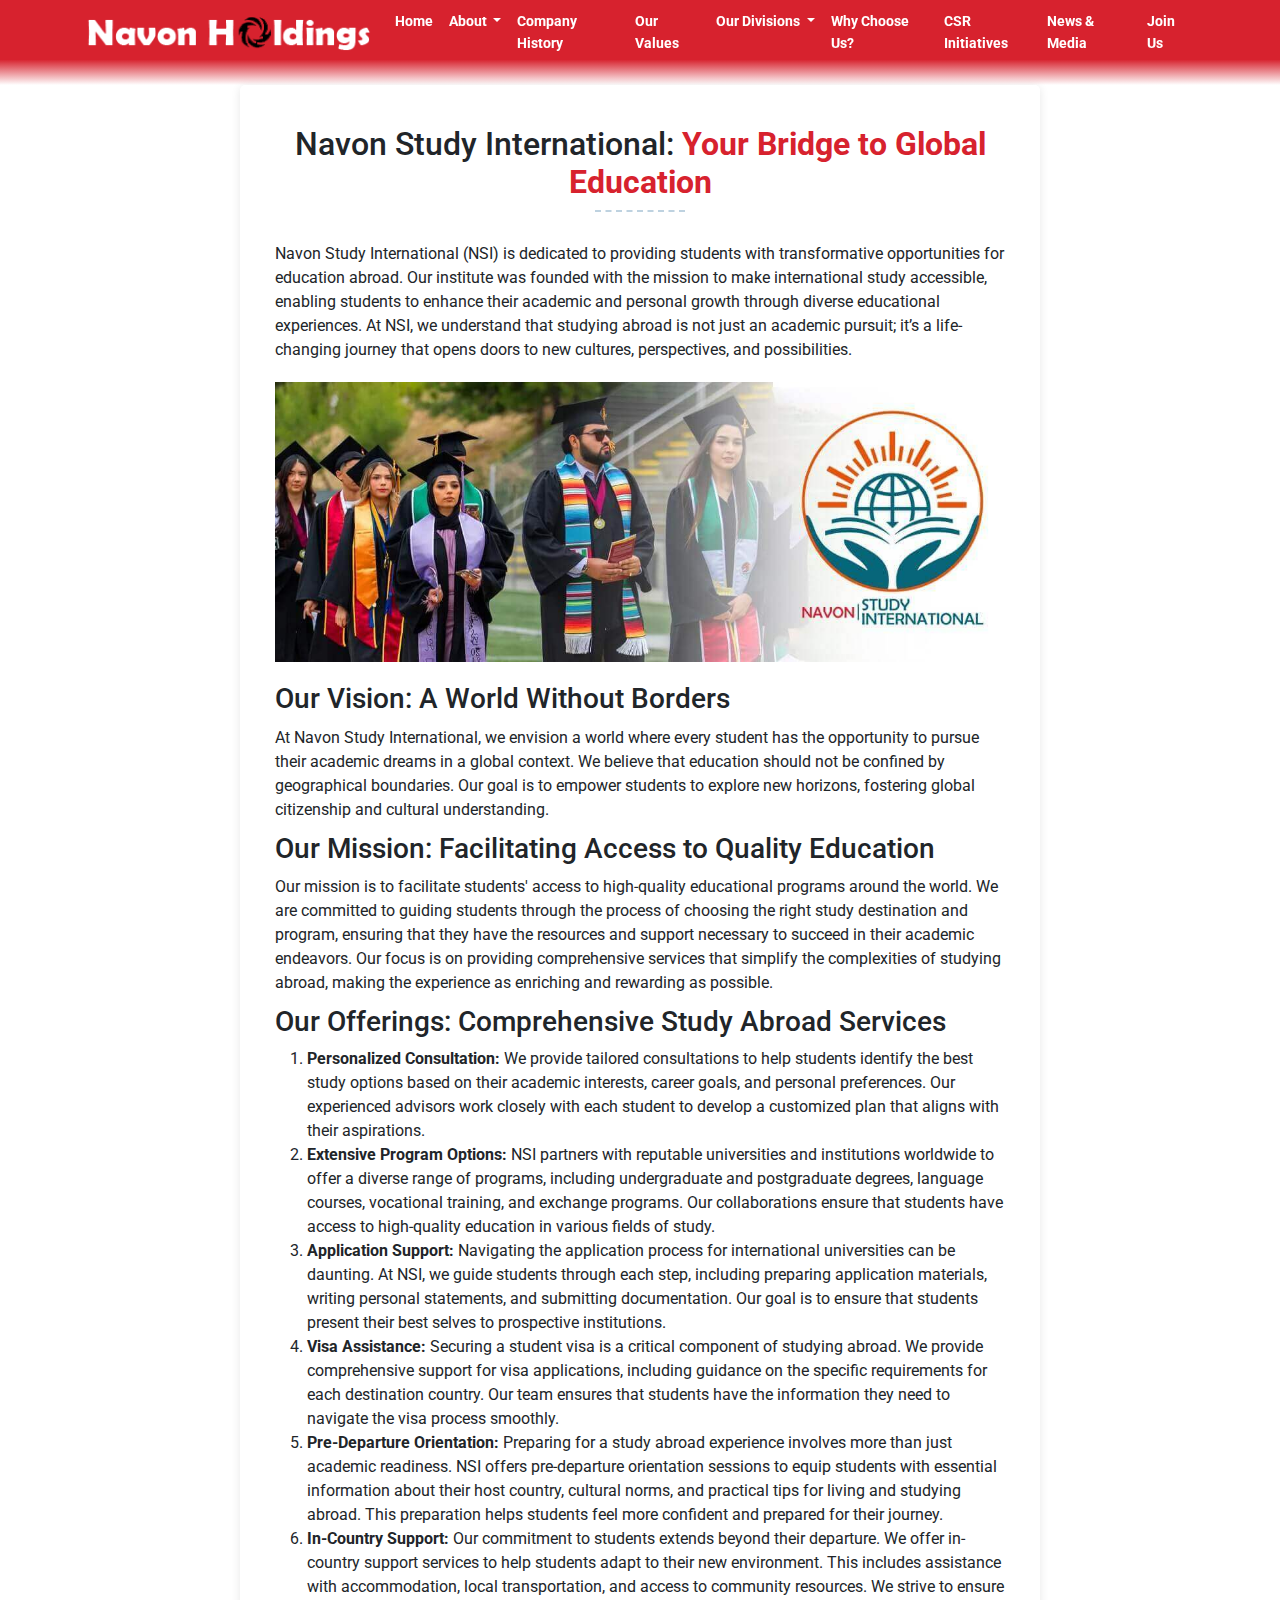
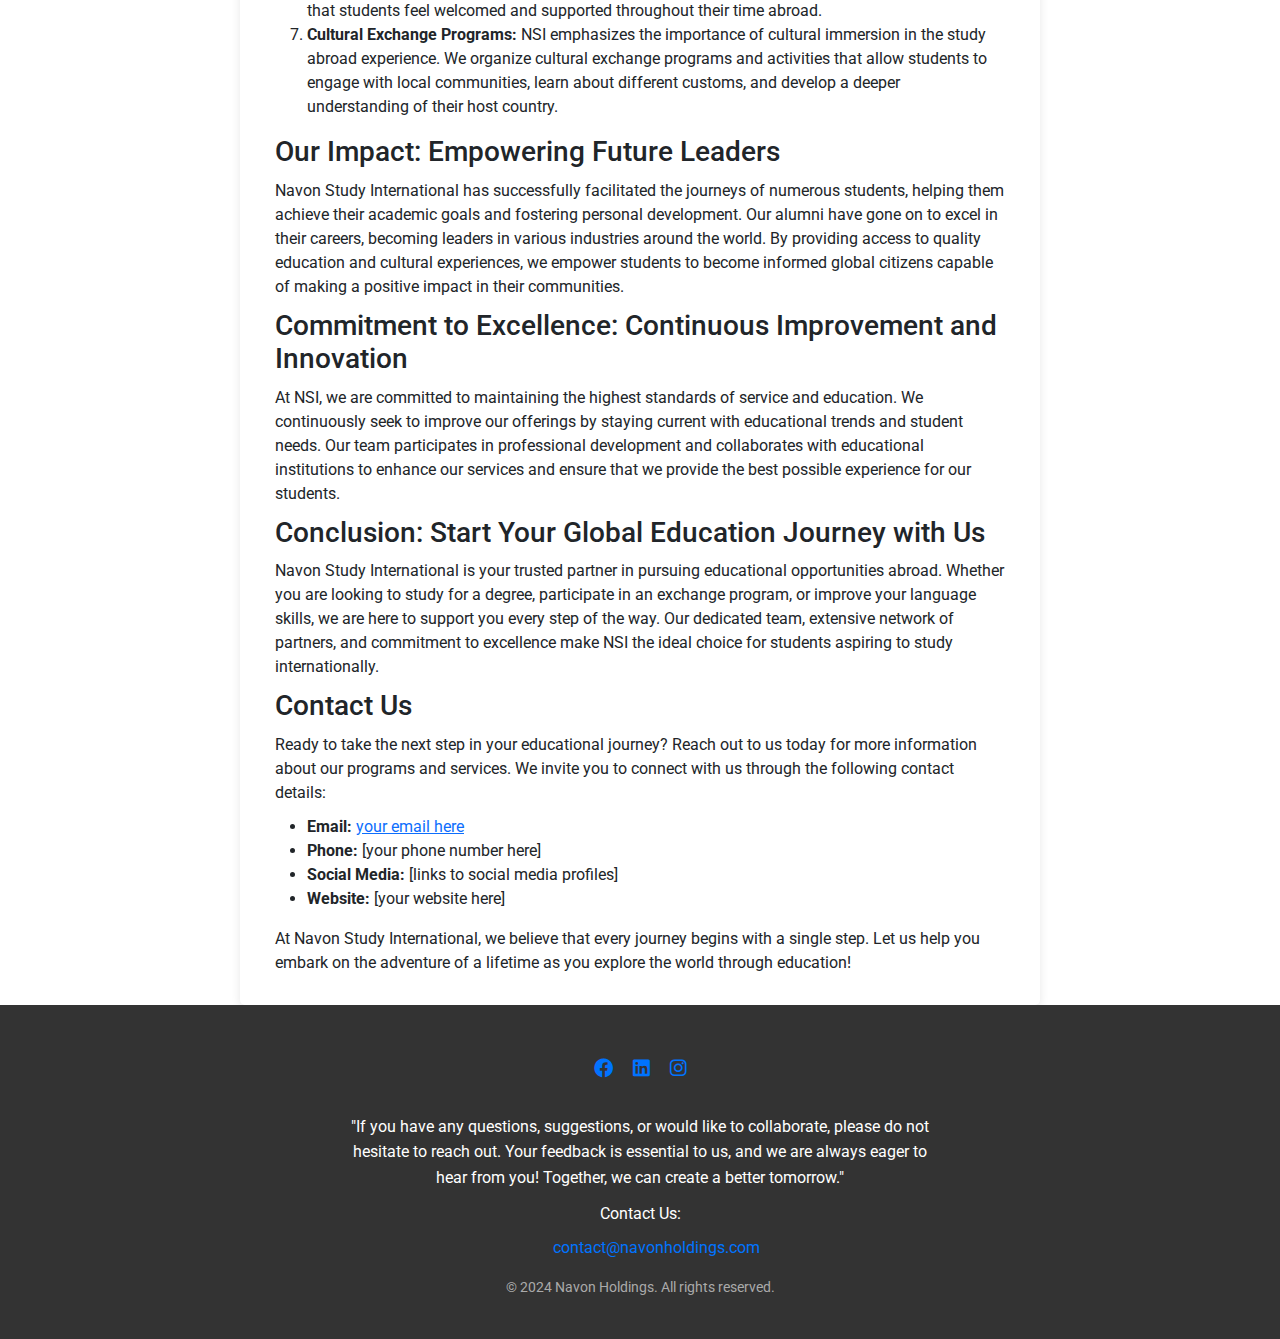
<file: nsi.html>
<!DOCTYPE html>
<html lang="en">
<head>
    <meta charset="UTF-8">
    <meta name="viewport" content="width=device-width, initial-scale=1.0">
    <title>Navon Holdings | Leading Innovative Solutions and Professional Services</title>
    
    <!-- Meta Tags for SEO -->
    <meta name="description" content="Navon Holdings is dedicated to providing innovative and purpose-driven solutions across various industries. Discover our services and what sets us apart.">
    <meta name="keywords" content="Navon Holdings, innovative solutions, professional services, business consulting, industry expertise">
    <meta name="author" content="Navon Holdings">
    <link rel="canonical" href="https://yourwebsite.com/"> <!-- Canonical URL -->
    
    <!-- Open Graph Tags for Social Sharing -->
    <meta property="og:title" content="Navon Holdings | Leading Innovative Solutions and Professional Services">
    <meta property="og:description" content="Discover Navon Holdings' commitment to innovation and impactful business solutions. Learn more about our services.">
    <meta property="og:image" content="https://yourwebsite.com/path/to/og-image.jpg">
    <meta property="og:url" content="https://yourwebsite.com/">
    <meta property="og:type" content="website">
    
    <!-- Twitter Card Tags for Social Sharing -->
    <meta name="twitter:card" content="summary_large_image">
    <meta name="twitter:title" content="Navon Holdings | Leading Innovative Solutions and Professional Services">
    <meta name="twitter:description" content="Navon Holdings offers a range of professional services and solutions designed for impact and innovation.">
    <meta name="twitter:image" content="https://yourwebsite.com/path/to/twitter-image.jpg">
    
    <!-- Structured Data (Schema Markup) for SEO -->
    <script type="application/ld+json">
    {
        "@context": "https://schema.org",
        "@type": "Organization",
        "name": "Navon Holdings",
        "url": "https://yourwebsite.com/",
        "logo": "https://yourwebsite.com/path/to/logo.png",
        "sameAs": [
            "https://www.facebook.com/yourprofile",
            "https://www.linkedin.com/in/yourprofile",
            "https://twitter.com/yourprofile"
        ],
        "contactPoint": {
            "@type": "ContactPoint",
            "contactType": "Customer Service",
            "areaServed": "Global"
        },
        "description": "Navon Holdings provides innovative and purpose-driven solutions across industries to drive impactful change and growth."
    }
    </script>
    <link rel="stylesheet" href="https://cdnjs.cloudflare.com/ajax/libs/bootstrap/5.3.0/css/bootstrap.min.css">
    <!-- Font Awesome -->
    <link rel="stylesheet" href="https://cdnjs.cloudflare.com/ajax/libs/font-awesome/6.0.0-beta3/css/all.min.css">
    
    <!-- Google Fonts -->
    <link rel="stylesheet" href="https://fonts.googleapis.com/css2?family=Roboto:wght@400;700&display=swap">
    
    <!-- Favicon -->
    <link rel="icon" href="favicon.png" type="image/png">
    <link rel="stylesheet" href="styles.css">

    <style>
        h2 {
            text-align: center;
            padding-top: 20px;
        }
        .content {
            max-width: 800px;
            margin: 0 auto;
            padding: 20px;
            background-color: #ffffff;
            border-radius: 5px;
            box-shadow: 0 2px 10px rgba(0, 0, 0, 0.1);
            padding-left: 35px;
            padding-right: 35px;
        }
        .image-placeholder {
            text-align: center;
            margin: 20px 0;
        }
        .image-placeholder img {
            max-width: 100%; /* Ensure image is responsive */
            height: auto; /* Maintain aspect ratio */
        }
        p {
            margin: 10px 0;
        }
        hr {
            margin: 20px 0;
            border: 0;
            border-top: 1px solid #ccc;
        }
        .contact-info {
            margin-top: 30px;
        }
        .contact-info ul {
            list-style-type: none; /* Remove default list style */
            padding: 0; /* Remove default padding */
        }
        .contact-info li {
            margin: 10px 0; /* Space between list items */
        }
        .contact-info i {
            margin-right: 8px; /* Space between icon and text */
            color: #08458f; /* Icon color */
        }
    </style>

</head>
<body>

<!-- Navbar -->
<nav class="navbar navbar-expand-lg navbar-dark" style="background-color: #D7222E;">
    <div class="container">
        <a class="navbar-brand" href="index.html">
            <img src="logo.png" alt="navon holders Logo" style="height: 35px;">
        </a>
        <button class="navbar-toggler" type="button" onclick="openNavbar()" aria-controls="navbarNav" aria-expanded="false" aria-label="Toggle navigation">
            <i class="fas fa-bars"></i> <!-- Use the Font Awesome bars icon -->
        </button>
        
        <div class="collapse navbar-collapse" id="navbarNav">
            <ul class="navbar-nav ms-auto">
                <li class="nav-item"><a class="nav-link" href="index.html">Home</a></li>
                <li class="nav-item dropdown">
                    <a class="nav-link dropdown-toggle" href="#" id="ourDivisions" role="button" data-bs-toggle="dropdown" aria-expanded="false">
                        About
                    </a>
                    <ul class="dropdown-menu" aria-labelledby="ourDivisions">
                        <li><a class="dropdown-item" href="index.html#about">About Us</a></li>
                        <li><a class="dropdown-item" href="ceo.html">CEO Message</a></li>
             
                    </ul>
                </li>
                <li class="nav-item"><a class="nav-link" href="index.html#history">Company History</a></li>
                <li class="nav-item"><a class="nav-link" href="index.html#values">Our Values</a></li>
                <li class="nav-item dropdown">
                    <a class="nav-link dropdown-toggle" href="#" id="ourDivisions" role="button" data-bs-toggle="dropdown" aria-expanded="false">
                        Our Divisions
                    </a>
                    <ul class="dropdown-menu" aria-labelledby="ourDivisions">
                        <li><a class="dropdown-item" href="navon.html">Navon Jobs</a></li>
                        <li><a class="dropdown-item" href="nsi.html">Navon International Studies</a></li>
                        <li><a class="dropdown-item" href="ngli.html">Navon Global Languages Institute</a></li>
                        <li><a class="dropdown-item" href="travel.html">Navon Travel & Tours</a></li>
                        <li><a class="dropdown-item" href="builder.html">Navon Builders</a></li>
                        <li><a class="dropdown-item" href="uae.html">Navon UAE Company</a></li>
                    </ul>
                </li>
                <li class="nav-item"><a class="nav-link" href="index.html#why-choose-us">Why Choose Us?</a></li>
                <li class="nav-item"><a class="nav-link" href="csr.html">CSR Initiatives</a></li>
                <li class="nav-item"><a class="nav-link" href="index.html#news-media">News & Media</a></li>
                <li class="nav-item"><a class="nav-link" href="index.html#join">Join Us</a></li>
            </ul>
        </div>
    </div>
</nav>

<!-- Mobile Navbar -->
<div class="mobile-navbar" id="mobileNavbar">
    <div class="mobile-navbar-content">
        <button class="close-btn" onclick="closeNavbar()">✖</button>
        <ul class="mobile-nav-links">
            <li><a class="nav-link" href="index.html">Home</a></li>
            <li>
                <a class="nav-link" href="#division" onclick="toggleSubmenu(event)">
                    About <span class="down-arrow">▼</span>
                </a>
                <ul class="mobile-submenu">
                    <li><a class="nav-link" href="index.html#about">About Us</a></li>
                    <li><a class="nav-link" href="ceo.html">CEO Message</a></li>
                </ul>
            </li>
            <li><a class="nav-link" href="index.html#history">Company History</a></li>
            <li><a class="nav-link" href="index.html#values">Our Values</a></li>
            <li>
                <a class="nav-link" href="#division" onclick="toggleSubmenu(event)">
                    Our Divisions <span class="down-arrow">▼</span>
                </a>
                <ul class="mobile-submenu">
                    <li><a class="nav-link" href="navon.html">Navon Jobs</a></li>
                    <li><a class="nav-link" href="nsi.html">Navon Studies International</a></li>
                    <li><a class="nav-link" href="ngli.html">Navon Global Languages Institute</a></li>
                    <li><a class="nav-link" href="travel.html">Navon Travel & Tours</a></li>
                    <li><a class="nav-link" href="builder.html">Navon Builders</a></li>
                    <li><a class="nav-link" href="uae.html">Navon UAE Company</a></li>
                </ul>
            </li>
            
            <li><a class="nav-link" href="index.html#why-choose-us">Why Choose Us?</a></li>
            <li><a class="nav-link" href="csr.html">CSR Initiatives</a></li>
            <li><a class="nav-link" href="index.html#news-media">News & Media</a></li>
            <li><a class="nav-link" href="index.html#contact">Contact</a></li>
        </ul>
        <a class="join-us-btn" href="index.html#join">Join Us</a>
        <div class="social-icons">
            <a href="#"><i class="fab fa-facebook-f"></i></a>
            <a href="#"><i class="fab fa-instagram"></i></a>
            <a href="#"><i class="fab fa-linkedin-in"></i></a>
        </div>
    </div>
</div>





<div class="content">
    <h2 class="vision-heading" style="text-align: center;">Navon Study International: <span class="highlight">Your Bridge to Global Education</span></h2>
    <hr class="section-hr">
    <p>Navon Study International (NSI) is dedicated to providing students with transformative opportunities for education abroad. Our institute was founded with the mission to make international study accessible, enabling students to enhance their academic and personal growth through diverse educational experiences. At NSI, we understand that studying abroad is not just an academic pursuit; it’s a life-changing journey that opens doors to new cultures, perspectives, and possibilities.</p>
    <div class="image-placeholder">
        <img src="nsi.jpg" alt="Navon Jobs Image" />
    </div>
    <h3>Our Vision: A World Without Borders</h3>
    <p>At Navon Study International, we envision a world where every student has the opportunity to pursue their academic dreams in a global context. We believe that education should not be confined by geographical boundaries. Our goal is to empower students to explore new horizons, fostering global citizenship and cultural understanding.</p>

    <h3>Our Mission: Facilitating Access to Quality Education</h3>
    <p>Our mission is to facilitate students' access to high-quality educational programs around the world. We are committed to guiding students through the process of choosing the right study destination and program, ensuring that they have the resources and support necessary to succeed in their academic endeavors. Our focus is on providing comprehensive services that simplify the complexities of studying abroad, making the experience as enriching and rewarding as possible.</p>

    <h3>Our Offerings: Comprehensive Study Abroad Services</h3>
    <ol>
        <li><strong>Personalized Consultation:</strong> We provide tailored consultations to help students identify the best study options based on their academic interests, career goals, and personal preferences. Our experienced advisors work closely with each student to develop a customized plan that aligns with their aspirations.</li>
        <li><strong>Extensive Program Options:</strong> NSI partners with reputable universities and institutions worldwide to offer a diverse range of programs, including undergraduate and postgraduate degrees, language courses, vocational training, and exchange programs. Our collaborations ensure that students have access to high-quality education in various fields of study.</li>
        <li><strong>Application Support:</strong> Navigating the application process for international universities can be daunting. At NSI, we guide students through each step, including preparing application materials, writing personal statements, and submitting documentation. Our goal is to ensure that students present their best selves to prospective institutions.</li>
        <li><strong>Visa Assistance:</strong> Securing a student visa is a critical component of studying abroad. We provide comprehensive support for visa applications, including guidance on the specific requirements for each destination country. Our team ensures that students have the information they need to navigate the visa process smoothly.</li>
        <li><strong>Pre-Departure Orientation:</strong> Preparing for a study abroad experience involves more than just academic readiness. NSI offers pre-departure orientation sessions to equip students with essential information about their host country, cultural norms, and practical tips for living and studying abroad. This preparation helps students feel more confident and prepared for their journey.</li>
        <li><strong>In-Country Support:</strong> Our commitment to students extends beyond their departure. We offer in-country support services to help students adapt to their new environment. This includes assistance with accommodation, local transportation, and access to community resources. We strive to ensure that students feel welcomed and supported throughout their time abroad.</li>
        <li><strong>Cultural Exchange Programs:</strong> NSI emphasizes the importance of cultural immersion in the study abroad experience. We organize cultural exchange programs and activities that allow students to engage with local communities, learn about different customs, and develop a deeper understanding of their host country.</li>
    </ol>

    <h3>Our Impact: Empowering Future Leaders</h3>
    <p>Navon Study International has successfully facilitated the journeys of numerous students, helping them achieve their academic goals and fostering personal development. Our alumni have gone on to excel in their careers, becoming leaders in various industries around the world. By providing access to quality education and cultural experiences, we empower students to become informed global citizens capable of making a positive impact in their communities.</p>

    <h3>Commitment to Excellence: Continuous Improvement and Innovation</h3>
    <p>At NSI, we are committed to maintaining the highest standards of service and education. We continuously seek to improve our offerings by staying current with educational trends and student needs. Our team participates in professional development and collaborates with educational institutions to enhance our services and ensure that we provide the best possible experience for our students.</p>

    <h3>Conclusion: Start Your Global Education Journey with Us</h3>
    <p>Navon Study International is your trusted partner in pursuing educational opportunities abroad. Whether you are looking to study for a degree, participate in an exchange program, or improve your language skills, we are here to support you every step of the way. Our dedicated team, extensive network of partners, and commitment to excellence make NSI the ideal choice for students aspiring to study internationally.</p>

    <h3>Contact Us</h3>
    <p>Ready to take the next step in your educational journey? Reach out to us today for more information about our programs and services. We invite you to connect with us through the following contact details:</p>
    <ul>
        <li><strong>Email:</strong> <a href="mailto:your-email-here">your email here</a></li>
        <li><strong>Phone:</strong> [your phone number here]</li>
        <li><strong>Social Media:</strong> [links to social media profiles]</li>
        <li><strong>Website:</strong> [your website here]</li>
    </ul>
    <p>At Navon Study International, we believe that every journey begins with a single step. Let us help you embark on the adventure of a lifetime as you explore the world through education!</p>
</div>









<!-- Footer Section -->
<footer>
    <div class="social-icons">
        <a href="https://www.facebook.com" target="_blank" aria-label="Facebook"><i class="fab fa-facebook"></i></a>
        <a href="https://www.linkedin.com" target="_blank" aria-label="LinkedIn"><i class="fab fa-linkedin"></i></a>
        <a href="https://www.instagram.com" target="_blank" aria-label="Instagram"><i class="fab fa-instagram"></i></a>
    </div>
    <div class="contact-info container">
        <p style="text-align: center;">"If you have any questions, suggestions, or would like to collaborate, please do not hesitate to reach out. Your feedback is essential to us, and we are always eager to hear from you! Together, we can create a better tomorrow."</p>
        <p style="text-align: center;">Contact Us:</p>
       
    </div>
    <ul>
        <a href="mailto:contact@navonholdings.com" style="color: #0073ff; text-decoration: none;">contact@navonholdings.com</a>


    </ul>
    <div class="footer-bottom">
        <p>&copy; 2024 Navon Holdings. All rights reserved.</p>
    </div>
</footer>

<script src="https://cdnjs.cloudflare.com/ajax/libs/bootstrap/5.3.0/js/bootstrap.bundle.min.js"></script>
<script src="script.js"></script>

<script src="https://cdnjs.cloudflare.com/ajax/libs/bootstrap/5.1.3/js/bootstrap.bundle.min.js"></script>
</body>
</html>
</file>
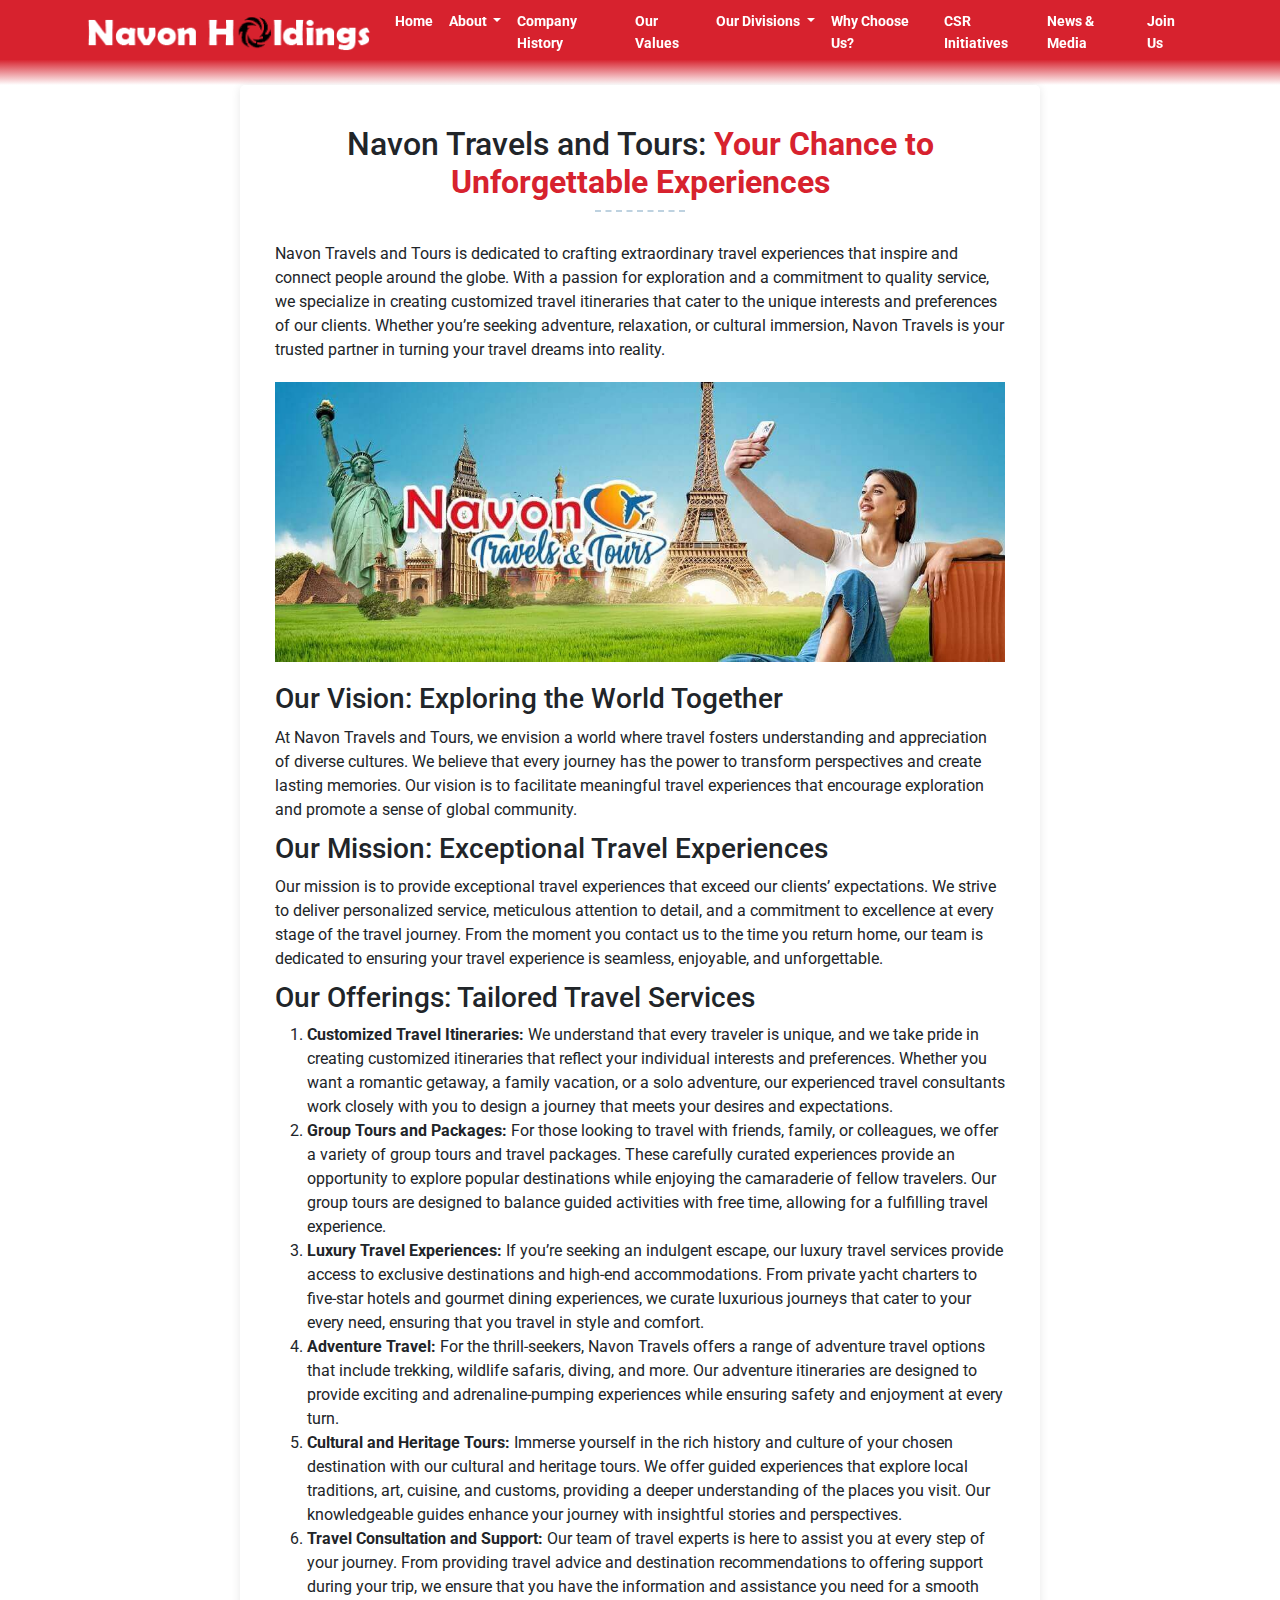
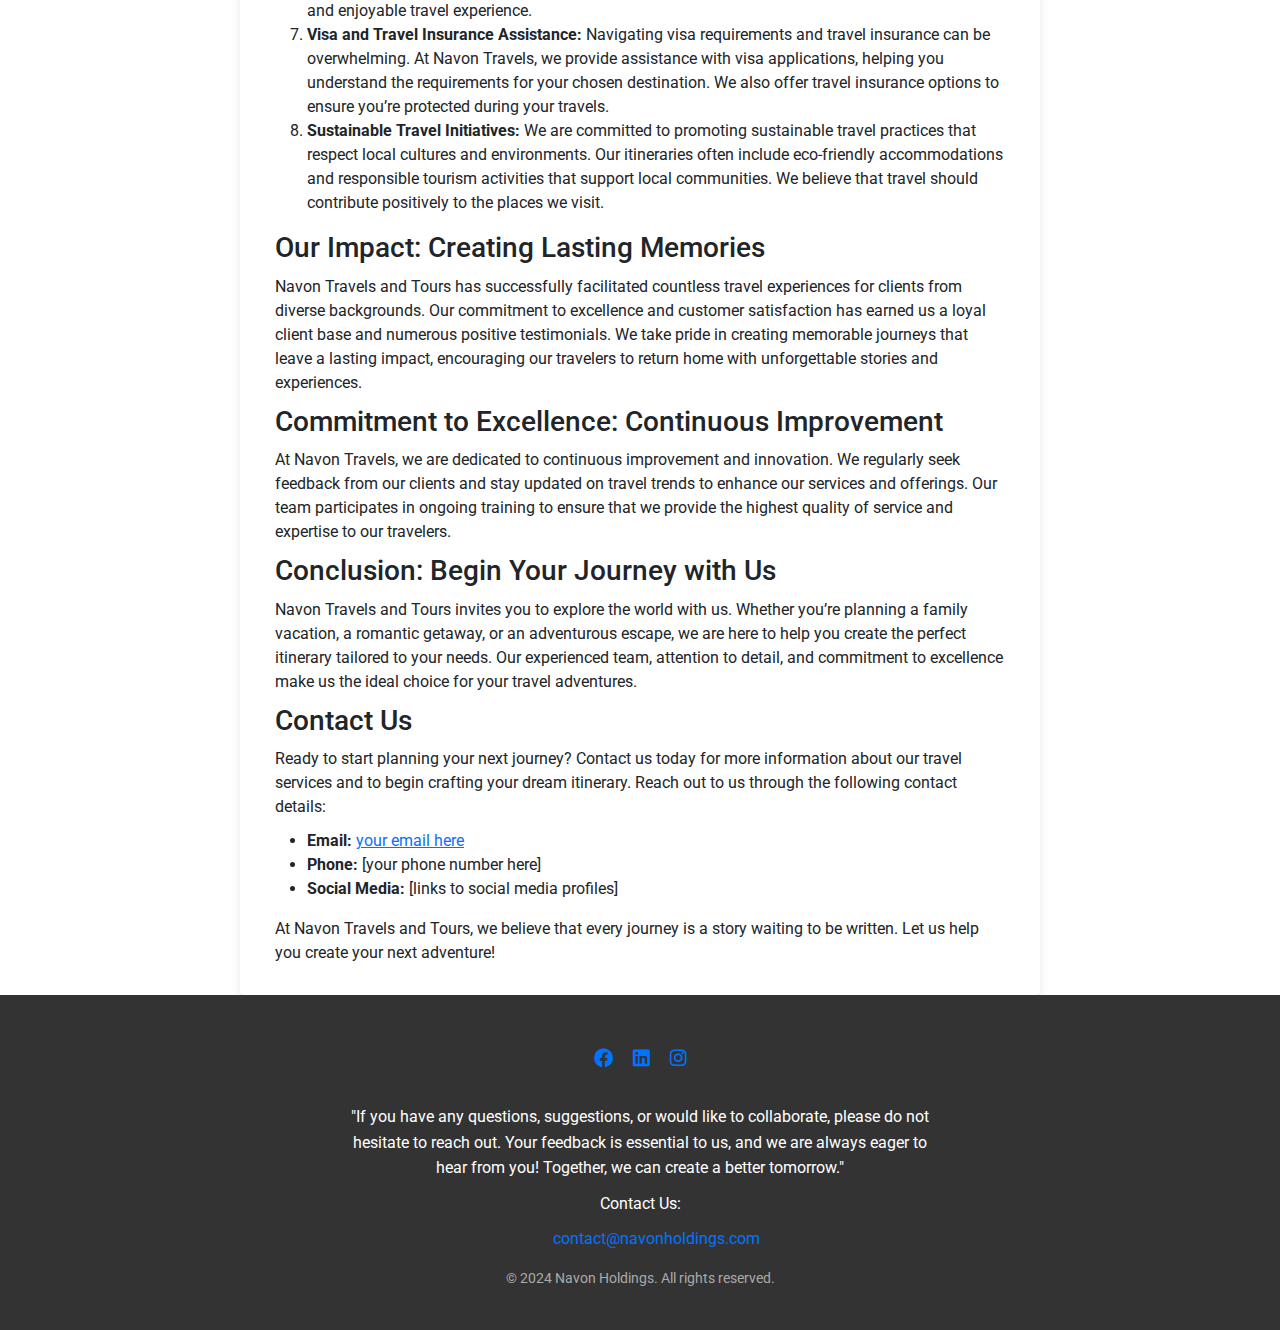
<file: travel.html>
<!DOCTYPE html>
<html lang="en">
<head>
    <meta charset="UTF-8">
    <meta name="viewport" content="width=device-width, initial-scale=1.0">
    <title>Navon Holdings | Leading Innovative Solutions and Professional Services</title>
    
    <!-- Meta Tags for SEO -->
    <meta name="description" content="Navon Holdings is dedicated to providing innovative and purpose-driven solutions across various industries. Discover our services and what sets us apart.">
    <meta name="keywords" content="Navon Holdings, innovative solutions, professional services, business consulting, industry expertise">
    <meta name="author" content="Navon Holdings">
    <link rel="canonical" href="https://yourwebsite.com/"> <!-- Canonical URL -->
    
    <!-- Open Graph Tags for Social Sharing -->
    <meta property="og:title" content="Navon Holdings | Leading Innovative Solutions and Professional Services">
    <meta property="og:description" content="Discover Navon Holdings' commitment to innovation and impactful business solutions. Learn more about our services.">
    <meta property="og:image" content="https://yourwebsite.com/path/to/og-image.jpg">
    <meta property="og:url" content="https://yourwebsite.com/">
    <meta property="og:type" content="website">
    
    <!-- Twitter Card Tags for Social Sharing -->
    <meta name="twitter:card" content="summary_large_image">
    <meta name="twitter:title" content="Navon Holdings | Leading Innovative Solutions and Professional Services">
    <meta name="twitter:description" content="Navon Holdings offers a range of professional services and solutions designed for impact and innovation.">
    <meta name="twitter:image" content="https://yourwebsite.com/path/to/twitter-image.jpg">
    
    <!-- Structured Data (Schema Markup) for SEO -->
    <script type="application/ld+json">
    {
        "@context": "https://schema.org",
        "@type": "Organization",
        "name": "Navon Holdings",
        "url": "https://yourwebsite.com/",
        "logo": "https://yourwebsite.com/path/to/logo.png",
        "sameAs": [
            "https://www.facebook.com/yourprofile",
            "https://www.linkedin.com/in/yourprofile",
            "https://twitter.com/yourprofile"
        ],
        "contactPoint": {
            "@type": "ContactPoint",
            "contactType": "Customer Service",
            "areaServed": "Global"
        },
        "description": "Navon Holdings provides innovative and purpose-driven solutions across industries to drive impactful change and growth."
    }
    </script>
    <link rel="stylesheet" href="https://cdnjs.cloudflare.com/ajax/libs/bootstrap/5.3.0/css/bootstrap.min.css">
    <!-- Font Awesome -->
    <link rel="stylesheet" href="https://cdnjs.cloudflare.com/ajax/libs/font-awesome/6.0.0-beta3/css/all.min.css">
    
    <!-- Google Fonts -->
    <link rel="stylesheet" href="https://fonts.googleapis.com/css2?family=Roboto:wght@400;700&display=swap">
    
    <!-- Favicon -->
    <link rel="icon" href="favicon.png" type="image/png">
    <link rel="stylesheet" href="styles.css">

    <style>
        h2 {
            text-align: center;
            padding-top: 20px;
        }
        .content {
            max-width: 800px;
            margin: 0 auto;
            padding: 20px;
            background-color: #ffffff;
            border-radius: 5px;
            box-shadow: 0 2px 10px rgba(0, 0, 0, 0.1);
            padding-left: 35px;
            padding-right: 35px;
        }
        .image-placeholder {
            text-align: center;
            margin: 20px 0;
        }
        .image-placeholder img {
            max-width: 100%; /* Ensure image is responsive */
            height: auto; /* Maintain aspect ratio */
        }
        p {
            margin: 10px 0;
        }
        hr {
            margin: 20px 0;
            border: 0;
            border-top: 1px solid #ccc;
        }
        .contact-info {
            margin-top: 30px;
        }
        .contact-info ul {
            list-style-type: none; /* Remove default list style */
            padding: 0; /* Remove default padding */
        }
        .contact-info li {
            margin: 10px 0; /* Space between list items */
        }
        .contact-info i {
            margin-right: 8px; /* Space between icon and text */
            color: #08458f; /* Icon color */
        }
    </style>

</head>
<body>

<!-- Navbar -->
<nav class="navbar navbar-expand-lg navbar-dark" style="background-color: #D7222E;">
    <div class="container">
        <a class="navbar-brand" href="index.html">
            <img src="logo.png" alt="navon holders Logo" style="height: 35px;">
        </a>
        <button class="navbar-toggler" type="button" onclick="openNavbar()" aria-controls="navbarNav" aria-expanded="false" aria-label="Toggle navigation">
            <i class="fas fa-bars"></i> <!-- Use the Font Awesome bars icon -->
        </button>
        
        <div class="collapse navbar-collapse" id="navbarNav">
            <ul class="navbar-nav ms-auto">
                <li class="nav-item"><a class="nav-link" href="index.html">Home</a></li>
                <li class="nav-item dropdown">
                    <a class="nav-link dropdown-toggle" href="#" id="ourDivisions" role="button" data-bs-toggle="dropdown" aria-expanded="false">
                        About
                    </a>
                    <ul class="dropdown-menu" aria-labelledby="ourDivisions">
                        <li><a class="dropdown-item" href="index.html#about">About Us</a></li>
                        <li><a class="dropdown-item" href="ceo.html">CEO Message</a></li>
             
                    </ul>
                </li>
                <li class="nav-item"><a class="nav-link" href="index.html#history">Company History</a></li>
                <li class="nav-item"><a class="nav-link" href="index.html#values">Our Values</a></li>
                <li class="nav-item dropdown">
                    <a class="nav-link dropdown-toggle" href="#" id="ourDivisions" role="button" data-bs-toggle="dropdown" aria-expanded="false">
                        Our Divisions
                    </a>
                    <ul class="dropdown-menu" aria-labelledby="ourDivisions">
                        <li><a class="dropdown-item" href="navon.html">Navon Jobs</a></li>
                        <li><a class="dropdown-item" href="nsi.html">Navon International Studies</a></li>
                        <li><a class="dropdown-item" href="ngli.html">Navon Global Languages Institute</a></li>
                        <li><a class="dropdown-item" href="travel.html">Navon Travel & Tours</a></li>
                        <li><a class="dropdown-item" href="builder.html">Navon Builders</a></li>
                        <li><a class="dropdown-item" href="uae.html">Navon UAE Company</a></li>
                    </ul>
                </li>
                <li class="nav-item"><a class="nav-link" href="index.html#why-choose-us">Why Choose Us?</a></li>
                <li class="nav-item"><a class="nav-link" href="csr.html">CSR Initiatives</a></li>
                <li class="nav-item"><a class="nav-link" href="index.html#news-media">News & Media</a></li>
                <li class="nav-item"><a class="nav-link" href="index.html#join">Join Us</a></li>
            </ul>
        </div>
    </div>
</nav>

<!-- Mobile Navbar -->
<div class="mobile-navbar" id="mobileNavbar">
    <div class="mobile-navbar-content">
        <button class="close-btn" onclick="closeNavbar()">✖</button>
        <ul class="mobile-nav-links">
            <li><a class="nav-link" href="index.html">Home</a></li>
            <li>
                <a class="nav-link" href="#division" onclick="toggleSubmenu(event)">
                    About <span class="down-arrow">▼</span>
                </a>
                <ul class="mobile-submenu">
                    <li><a class="nav-link" href="index.html#about">About Us</a></li>
                    <li><a class="nav-link" href="ceo.html">CEO Message</a></li>
                </ul>
            </li>
            <li><a class="nav-link" href="index.html#history">Company History</a></li>
            <li><a class="nav-link" href="index.html#values">Our Values</a></li>
            <li>
                <a class="nav-link" href="#division" onclick="toggleSubmenu(event)">
                    Our Divisions <span class="down-arrow">▼</span>
                </a>
                <ul class="mobile-submenu">
                    <li><a class="nav-link" href="navon.html">Navon Jobs</a></li>
                    <li><a class="nav-link" href="nsi.html">Navon Studies International</a></li>
                    <li><a class="nav-link" href="ngli.html">Navon Global Languages Institute</a></li>
                    <li><a class="nav-link" href="travel.html">Navon Travel & Tours</a></li>
                    <li><a class="nav-link" href="builder.html">Navon Builders</a></li>
                    <li><a class="nav-link" href="uae.html">Navon UAE Company</a></li>
                </ul>
            </li>
            
            <li><a class="nav-link" href="index.html#why-choose-us">Why Choose Us?</a></li>
            <li><a class="nav-link" href="csr.html">CSR Initiatives</a></li>
            <li><a class="nav-link" href="index.html#news-media">News & Media</a></li>
            <li><a class="nav-link" href="index.html#contact">Contact</a></li>
        </ul>
        <a class="join-us-btn" href="index.html#join">Join Us</a>
        <div class="social-icons">
            <a href="#"><i class="fab fa-facebook-f"></i></a>
            <a href="#"><i class="fab fa-instagram"></i></a>
            <a href="#"><i class="fab fa-linkedin-in"></i></a>
        </div>
    </div>
</div>





<div class="content">
    <h2 class="vision-heading" style="text-align: center;">Navon Travels and Tours: <span class="highlight">Your Chance to Unforgettable Experiences</span></h2>
    <hr class="section-hr">
    <p>Navon Travels and Tours is dedicated to crafting extraordinary travel experiences that inspire and connect people around the globe. With a passion for exploration and a commitment to quality service, we specialize in creating customized travel itineraries that cater to the unique interests and preferences of our clients. Whether you’re seeking adventure, relaxation, or cultural immersion, Navon Travels is your trusted partner in turning your travel dreams into reality.</p>
    <div class="image-placeholder">
        <img src="ntt.jpg" alt="Navon Jobs Image" />
    </div>
    <h3>Our Vision: Exploring the World Together</h3>
    <p>At Navon Travels and Tours, we envision a world where travel fosters understanding and appreciation of diverse cultures. We believe that every journey has the power to transform perspectives and create lasting memories. Our vision is to facilitate meaningful travel experiences that encourage exploration and promote a sense of global community.</p>

    <h3>Our Mission: Exceptional Travel Experiences</h3>
    <p>Our mission is to provide exceptional travel experiences that exceed our clients’ expectations. We strive to deliver personalized service, meticulous attention to detail, and a commitment to excellence at every stage of the travel journey. From the moment you contact us to the time you return home, our team is dedicated to ensuring your travel experience is seamless, enjoyable, and unforgettable.</p>

    <h3>Our Offerings: Tailored Travel Services</h3>
    <ol>
        <li><strong>Customized Travel Itineraries:</strong> We understand that every traveler is unique, and we take pride in creating customized itineraries that reflect your individual interests and preferences. Whether you want a romantic getaway, a family vacation, or a solo adventure, our experienced travel consultants work closely with you to design a journey that meets your desires and expectations.</li>
        <li><strong>Group Tours and Packages:</strong> For those looking to travel with friends, family, or colleagues, we offer a variety of group tours and travel packages. These carefully curated experiences provide an opportunity to explore popular destinations while enjoying the camaraderie of fellow travelers. Our group tours are designed to balance guided activities with free time, allowing for a fulfilling travel experience.</li>
        <li><strong>Luxury Travel Experiences:</strong> If you’re seeking an indulgent escape, our luxury travel services provide access to exclusive destinations and high-end accommodations. From private yacht charters to five-star hotels and gourmet dining experiences, we curate luxurious journeys that cater to your every need, ensuring that you travel in style and comfort.</li>
        <li><strong>Adventure Travel:</strong> For the thrill-seekers, Navon Travels offers a range of adventure travel options that include trekking, wildlife safaris, diving, and more. Our adventure itineraries are designed to provide exciting and adrenaline-pumping experiences while ensuring safety and enjoyment at every turn.</li>
        <li><strong>Cultural and Heritage Tours:</strong> Immerse yourself in the rich history and culture of your chosen destination with our cultural and heritage tours. We offer guided experiences that explore local traditions, art, cuisine, and customs, providing a deeper understanding of the places you visit. Our knowledgeable guides enhance your journey with insightful stories and perspectives.</li>
        <li><strong>Travel Consultation and Support:</strong> Our team of travel experts is here to assist you at every step of your journey. From providing travel advice and destination recommendations to offering support during your trip, we ensure that you have the information and assistance you need for a smooth and enjoyable travel experience.</li>
        <li><strong>Visa and Travel Insurance Assistance:</strong> Navigating visa requirements and travel insurance can be overwhelming. At Navon Travels, we provide assistance with visa applications, helping you understand the requirements for your chosen destination. We also offer travel insurance options to ensure you’re protected during your travels.</li>
        <li><strong>Sustainable Travel Initiatives:</strong> We are committed to promoting sustainable travel practices that respect local cultures and environments. Our itineraries often include eco-friendly accommodations and responsible tourism activities that support local communities. We believe that travel should contribute positively to the places we visit.</li>
    </ol>

    <h3>Our Impact: Creating Lasting Memories</h3>
    <p>Navon Travels and Tours has successfully facilitated countless travel experiences for clients from diverse backgrounds. Our commitment to excellence and customer satisfaction has earned us a loyal client base and numerous positive testimonials. We take pride in creating memorable journeys that leave a lasting impact, encouraging our travelers to return home with unforgettable stories and experiences.</p>

    <h3>Commitment to Excellence: Continuous Improvement</h3>
    <p>At Navon Travels, we are dedicated to continuous improvement and innovation. We regularly seek feedback from our clients and stay updated on travel trends to enhance our services and offerings. Our team participates in ongoing training to ensure that we provide the highest quality of service and expertise to our travelers.</p>

    <h3>Conclusion: Begin Your Journey with Us</h3>
    <p>Navon Travels and Tours invites you to explore the world with us. Whether you’re planning a family vacation, a romantic getaway, or an adventurous escape, we are here to help you create the perfect itinerary tailored to your needs. Our experienced team, attention to detail, and commitment to excellence make us the ideal choice for your travel adventures.</p>

    <h3>Contact Us</h3>
    <p>Ready to start planning your next journey? Contact us today for more information about our travel services and to begin crafting your dream itinerary. Reach out to us through the following contact details:</p>
    <ul>
        <li><strong>Email:</strong> <a href="mailto:your-email-here">your email here</a></li>
        <li><strong>Phone:</strong> [your phone number here]</li>
        <li><strong>Social Media:</strong> [links to social media profiles]</li>
    </ul>
    <p>At Navon Travels and Tours, we believe that every journey is a story waiting to be written. Let us help you create your next adventure!</p>
</div>












<!-- Footer Section -->
<footer>
    <div class="social-icons">
        <a href="https://www.facebook.com" target="_blank" aria-label="Facebook"><i class="fab fa-facebook"></i></a>
        <a href="https://www.linkedin.com" target="_blank" aria-label="LinkedIn"><i class="fab fa-linkedin"></i></a>
        <a href="https://www.instagram.com" target="_blank" aria-label="Instagram"><i class="fab fa-instagram"></i></a>
    </div>
    <div class="contact-info container">
        <p style="text-align: center;">"If you have any questions, suggestions, or would like to collaborate, please do not hesitate to reach out. Your feedback is essential to us, and we are always eager to hear from you! Together, we can create a better tomorrow."</p>
        <p style="text-align: center;">Contact Us:</p>
       
    </div>
    <ul>
        <a href="mailto:contact@navonholdings.com" style="color: #0073ff; text-decoration: none;">contact@navonholdings.com</a>


    </ul>
    <div class="footer-bottom">
        <p>&copy; 2024 Navon Holdings. All rights reserved.</p>
    </div>
</footer>

<script src="https://cdnjs.cloudflare.com/ajax/libs/bootstrap/5.3.0/js/bootstrap.bundle.min.js"></script>
<script src="script.js"></script>

<script src="https://cdnjs.cloudflare.com/ajax/libs/bootstrap/5.1.3/js/bootstrap.bundle.min.js"></script>
</body>
</html>
</file>
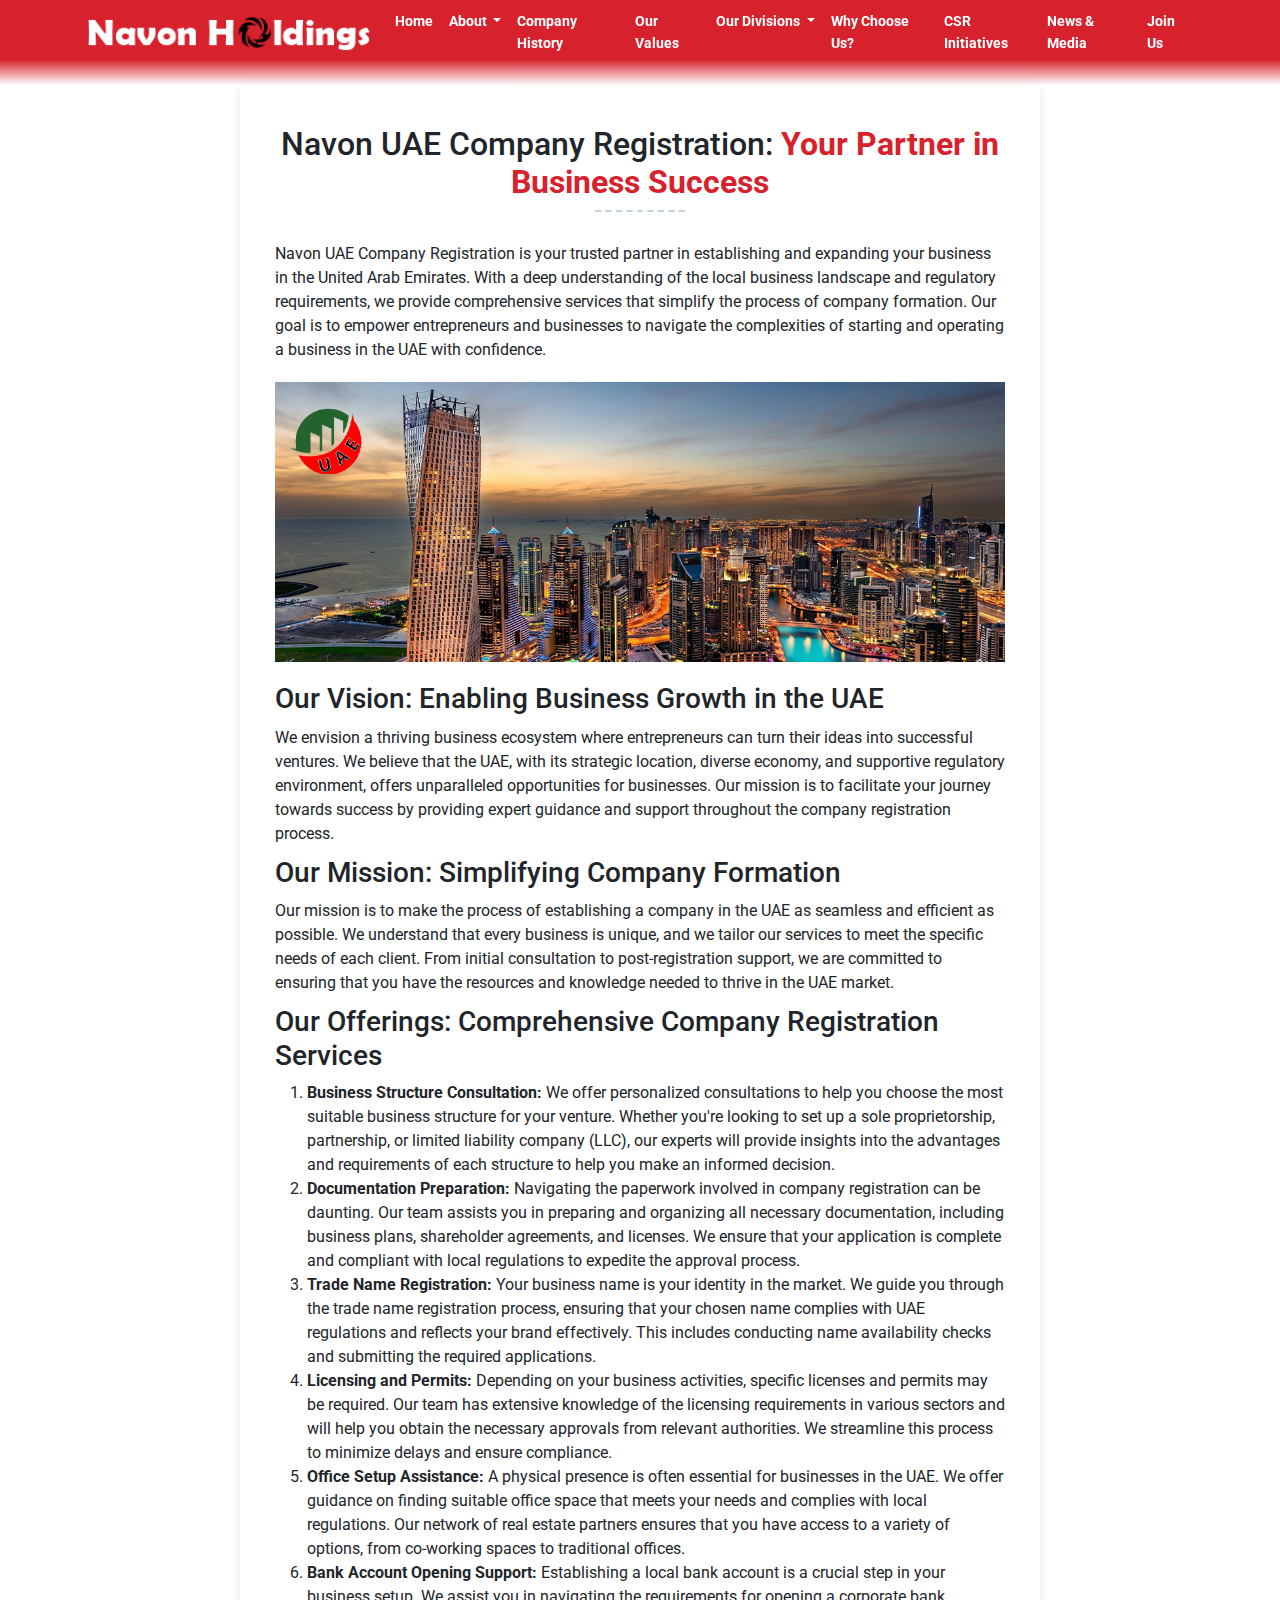
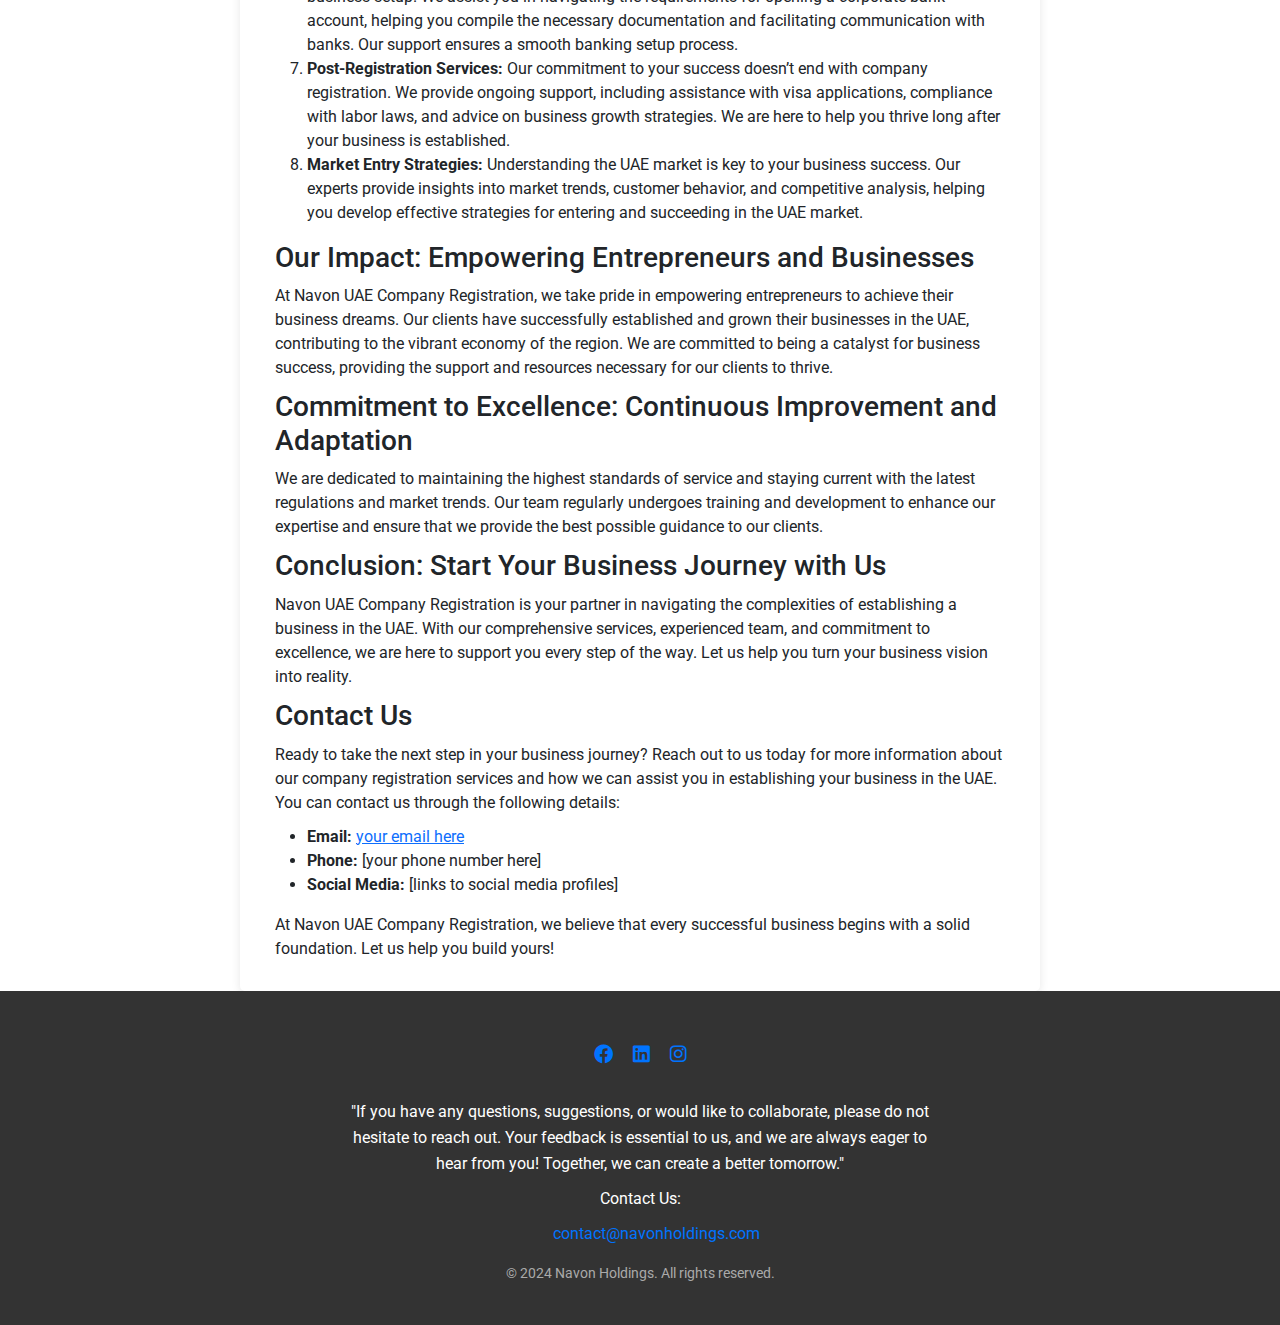
<file: uae.html>
<!DOCTYPE html>
<html lang="en">
<head>
    <meta charset="UTF-8">
    <meta name="viewport" content="width=device-width, initial-scale=1.0">
    <title>Navon Holdings | Leading Innovative Solutions and Professional Services</title>
    
    <!-- Meta Tags for SEO -->
    <meta name="description" content="Navon Holdings is dedicated to providing innovative and purpose-driven solutions across various industries. Discover our services and what sets us apart.">
    <meta name="keywords" content="Navon Holdings, innovative solutions, professional services, business consulting, industry expertise">
    <meta name="author" content="Navon Holdings">
    <link rel="canonical" href="https://yourwebsite.com/"> <!-- Canonical URL -->
    
    <!-- Open Graph Tags for Social Sharing -->
    <meta property="og:title" content="Navon Holdings | Leading Innovative Solutions and Professional Services">
    <meta property="og:description" content="Discover Navon Holdings' commitment to innovation and impactful business solutions. Learn more about our services.">
    <meta property="og:image" content="https://yourwebsite.com/path/to/og-image.jpg">
    <meta property="og:url" content="https://yourwebsite.com/">
    <meta property="og:type" content="website">
    
    <!-- Twitter Card Tags for Social Sharing -->
    <meta name="twitter:card" content="summary_large_image">
    <meta name="twitter:title" content="Navon Holdings | Leading Innovative Solutions and Professional Services">
    <meta name="twitter:description" content="Navon Holdings offers a range of professional services and solutions designed for impact and innovation.">
    <meta name="twitter:image" content="https://yourwebsite.com/path/to/twitter-image.jpg">
    
    <!-- Structured Data (Schema Markup) for SEO -->
    <script type="application/ld+json">
    {
        "@context": "https://schema.org",
        "@type": "Organization",
        "name": "Navon Holdings",
        "url": "https://yourwebsite.com/",
        "logo": "https://yourwebsite.com/path/to/logo.png",
        "sameAs": [
            "https://www.facebook.com/yourprofile",
            "https://www.linkedin.com/in/yourprofile",
            "https://twitter.com/yourprofile"
        ],
        "contactPoint": {
            "@type": "ContactPoint",
            "contactType": "Customer Service",
            "areaServed": "Global"
        },
        "description": "Navon Holdings provides innovative and purpose-driven solutions across industries to drive impactful change and growth."
    }
    </script>
    <link rel="stylesheet" href="https://cdnjs.cloudflare.com/ajax/libs/bootstrap/5.3.0/css/bootstrap.min.css">
    <!-- Font Awesome -->
    <link rel="stylesheet" href="https://cdnjs.cloudflare.com/ajax/libs/font-awesome/6.0.0-beta3/css/all.min.css">
    
    <!-- Google Fonts -->
    <link rel="stylesheet" href="https://fonts.googleapis.com/css2?family=Roboto:wght@400;700&display=swap">
    
    <!-- Favicon -->
    <link rel="icon" href="favicon.png" type="image/png">
    <link rel="stylesheet" href="styles.css">

    <style>
        h2 {
            text-align: center;
            padding-top: 20px;
        }
        .content {
            max-width: 800px;
            margin: 0 auto;
            padding: 20px;
            background-color: #ffffff;
            border-radius: 5px;
            box-shadow: 0 2px 10px rgba(0, 0, 0, 0.1);
            padding-left: 35px;
            padding-right: 35px;
        }
        .image-placeholder {
            text-align: center;
            margin: 20px 0;
        }
        .image-placeholder img {
            max-width: 100%; /* Ensure image is responsive */
            height: auto; /* Maintain aspect ratio */
        }
        p {
            margin: 10px 0;
        }
        hr {
            margin: 20px 0;
            border: 0;
            border-top: 1px solid #ccc;
        }
        .contact-info {
            margin-top: 30px;
        }
        .contact-info ul {
            list-style-type: none; /* Remove default list style */
            padding: 0; /* Remove default padding */
        }
        .contact-info li {
            margin: 10px 0; /* Space between list items */
        }
        .contact-info i {
            margin-right: 8px; /* Space between icon and text */
            color: #08458f; /* Icon color */
        }
    </style>

</head>
<body>

<!-- Navbar -->
<nav class="navbar navbar-expand-lg navbar-dark" style="background-color: #D7222E;">
    <div class="container">
        <a class="navbar-brand" href="index.html">
            <img src="logo.png" alt="navon holders Logo" style="height: 35px;">
        </a>
        <button class="navbar-toggler" type="button" onclick="openNavbar()" aria-controls="navbarNav" aria-expanded="false" aria-label="Toggle navigation">
            <i class="fas fa-bars"></i> <!-- Use the Font Awesome bars icon -->
        </button>
        
        <div class="collapse navbar-collapse" id="navbarNav">
            <ul class="navbar-nav ms-auto">
                <li class="nav-item"><a class="nav-link" href="index.html">Home</a></li>
                <li class="nav-item dropdown">
                    <a class="nav-link dropdown-toggle" href="#" id="ourDivisions" role="button" data-bs-toggle="dropdown" aria-expanded="false">
                        About
                    </a>
                    <ul class="dropdown-menu" aria-labelledby="ourDivisions">
                        <li><a class="dropdown-item" href="index.html#about">About Us</a></li>
                        <li><a class="dropdown-item" href="ceo.html">CEO Message</a></li>
             
                    </ul>
                </li>
                <li class="nav-item"><a class="nav-link" href="index.html#history">Company History</a></li>
                <li class="nav-item"><a class="nav-link" href="index.html#values">Our Values</a></li>
                <li class="nav-item dropdown">
                    <a class="nav-link dropdown-toggle" href="#" id="ourDivisions" role="button" data-bs-toggle="dropdown" aria-expanded="false">
                        Our Divisions
                    </a>
                    <ul class="dropdown-menu" aria-labelledby="ourDivisions">
                        <li><a class="dropdown-item" href="navon.html">Navon Jobs</a></li>
                        <li><a class="dropdown-item" href="nsi.html">Navon International Studies</a></li>
                        <li><a class="dropdown-item" href="ngli.html">Navon Global Languages Institute</a></li>
                        <li><a class="dropdown-item" href="travel.html">Navon Travel & Tours</a></li>
                        <li><a class="dropdown-item" href="builder.html">Navon Builders</a></li>
                        <li><a class="dropdown-item" href="uae.html">Navon UAE Company</a></li>
                    </ul>
                </li>
                <li class="nav-item"><a class="nav-link" href="index.html#why-choose-us">Why Choose Us?</a></li>
                <li class="nav-item"><a class="nav-link" href="csr.html">CSR Initiatives</a></li>
                <li class="nav-item"><a class="nav-link" href="index.html#news-media">News & Media</a></li>
                <li class="nav-item"><a class="nav-link" href="index.html#join">Join Us</a></li>
            </ul>
        </div>
    </div>
</nav>

<!-- Mobile Navbar -->
<div class="mobile-navbar" id="mobileNavbar">
    <div class="mobile-navbar-content">
        <button class="close-btn" onclick="closeNavbar()">✖</button>
        <ul class="mobile-nav-links">
            <li><a class="nav-link" href="index.html">Home</a></li>
            <li>
                <a class="nav-link" href="#division" onclick="toggleSubmenu(event)">
                    About <span class="down-arrow">▼</span>
                </a>
                <ul class="mobile-submenu">
                    <li><a class="nav-link" href="index.html#about">About Us</a></li>
                    <li><a class="nav-link" href="ceo.html">CEO Message</a></li>
                </ul>
            </li>
            <li><a class="nav-link" href="index.html#history">Company History</a></li>
            <li><a class="nav-link" href="index.html#values">Our Values</a></li>
            <li>
                <a class="nav-link" href="#division" onclick="toggleSubmenu(event)">
                    Our Divisions <span class="down-arrow">▼</span>
                </a>
                <ul class="mobile-submenu">
                    <li><a class="nav-link" href="navon.html">Navon Jobs</a></li>
                    <li><a class="nav-link" href="nsi.html">Navon Studies International</a></li>
                    <li><a class="nav-link" href="ngli.html">Navon Global Languages Institute</a></li>
                    <li><a class="nav-link" href="travel.html">Navon Travel & Tours</a></li>
                    <li><a class="nav-link" href="builder.html">Navon Builders</a></li>
                    <li><a class="nav-link" href="uae.html">Navon UAE Company</a></li>
                </ul>
            </li>
            
            <li><a class="nav-link" href="index.html#why-choose-us">Why Choose Us?</a></li>
            <li><a class="nav-link" href="csr.html">CSR Initiatives</a></li>
            <li><a class="nav-link" href="index.html#news-media">News & Media</a></li>
            <li><a class="nav-link" href="index.html#contact">Contact</a></li>
        </ul>
        <a class="join-us-btn" href="index.html#join">Join Us</a>
        <div class="social-icons">
            <a href="#"><i class="fab fa-facebook-f"></i></a>
            <a href="#"><i class="fab fa-instagram"></i></a>
            <a href="#"><i class="fab fa-linkedin-in"></i></a>
        </div>
    </div>
</div>





<div class="content">
    <h2 class="vision-heading" style="text-align: center;">Navon UAE Company Registration: <span class="highlight">Your Partner in Business Success</span></h2>
    <hr class="section-hr">
    <p>Navon UAE Company Registration is your trusted partner in establishing and expanding your business in the United Arab Emirates. With a deep understanding of the local business landscape and regulatory requirements, we provide comprehensive services that simplify the process of company formation. Our goal is to empower entrepreneurs and businesses to navigate the complexities of starting and operating a business in the UAE with confidence.</p>
    <div class="image-placeholder">
        <img src="uae.jpg" alt="Navon uae company Image" />
    </div>
    <h3>Our Vision: Enabling Business Growth in the UAE</h3>
    <p>We envision a thriving business ecosystem where entrepreneurs can turn their ideas into successful ventures. We believe that the UAE, with its strategic location, diverse economy, and supportive regulatory environment, offers unparalleled opportunities for businesses. Our mission is to facilitate your journey towards success by providing expert guidance and support throughout the company registration process.</p>

    <h3>Our Mission: Simplifying Company Formation</h3>
    <p>Our mission is to make the process of establishing a company in the UAE as seamless and efficient as possible. We understand that every business is unique, and we tailor our services to meet the specific needs of each client. From initial consultation to post-registration support, we are committed to ensuring that you have the resources and knowledge needed to thrive in the UAE market.</p>

    <h3>Our Offerings: Comprehensive Company Registration Services</h3>
    <ol>
        <li><strong>Business Structure Consultation:</strong> We offer personalized consultations to help you choose the most suitable business structure for your venture. Whether you're looking to set up a sole proprietorship, partnership, or limited liability company (LLC), our experts will provide insights into the advantages and requirements of each structure to help you make an informed decision.</li>
        <li><strong>Documentation Preparation:</strong> Navigating the paperwork involved in company registration can be daunting. Our team assists you in preparing and organizing all necessary documentation, including business plans, shareholder agreements, and licenses. We ensure that your application is complete and compliant with local regulations to expedite the approval process.</li>
        <li><strong>Trade Name Registration:</strong> Your business name is your identity in the market. We guide you through the trade name registration process, ensuring that your chosen name complies with UAE regulations and reflects your brand effectively. This includes conducting name availability checks and submitting the required applications.</li>
        <li><strong>Licensing and Permits:</strong> Depending on your business activities, specific licenses and permits may be required. Our team has extensive knowledge of the licensing requirements in various sectors and will help you obtain the necessary approvals from relevant authorities. We streamline this process to minimize delays and ensure compliance.</li>
        <li><strong>Office Setup Assistance:</strong> A physical presence is often essential for businesses in the UAE. We offer guidance on finding suitable office space that meets your needs and complies with local regulations. Our network of real estate partners ensures that you have access to a variety of options, from co-working spaces to traditional offices.</li>
        <li><strong>Bank Account Opening Support:</strong> Establishing a local bank account is a crucial step in your business setup. We assist you in navigating the requirements for opening a corporate bank account, helping you compile the necessary documentation and facilitating communication with banks. Our support ensures a smooth banking setup process.</li>
        <li><strong>Post-Registration Services:</strong> Our commitment to your success doesn’t end with company registration. We provide ongoing support, including assistance with visa applications, compliance with labor laws, and advice on business growth strategies. We are here to help you thrive long after your business is established.</li>
        <li><strong>Market Entry Strategies:</strong> Understanding the UAE market is key to your business success. Our experts provide insights into market trends, customer behavior, and competitive analysis, helping you develop effective strategies for entering and succeeding in the UAE market.</li>
    </ol>

    <h3>Our Impact: Empowering Entrepreneurs and Businesses</h3>
    <p>At Navon UAE Company Registration, we take pride in empowering entrepreneurs to achieve their business dreams. Our clients have successfully established and grown their businesses in the UAE, contributing to the vibrant economy of the region. We are committed to being a catalyst for business success, providing the support and resources necessary for our clients to thrive.</p>

    <h3>Commitment to Excellence: Continuous Improvement and Adaptation</h3>
    <p>We are dedicated to maintaining the highest standards of service and staying current with the latest regulations and market trends. Our team regularly undergoes training and development to enhance our expertise and ensure that we provide the best possible guidance to our clients.</p>

    <h3>Conclusion: Start Your Business Journey with Us</h3>
    <p>Navon UAE Company Registration is your partner in navigating the complexities of establishing a business in the UAE. With our comprehensive services, experienced team, and commitment to excellence, we are here to support you every step of the way. Let us help you turn your business vision into reality.</p>

    <h3>Contact Us</h3>
    <p>Ready to take the next step in your business journey? Reach out to us today for more information about our company registration services and how we can assist you in establishing your business in the UAE. You can contact us through the following details:</p>
    <ul>
        <li><strong>Email:</strong> <a href="mailto:your-email-here">your email here</a></li>
        <li><strong>Phone:</strong> [your phone number here]</li>
        <li><strong>Social Media:</strong> [links to social media profiles]</li>
    </ul>
    <p>At Navon UAE Company Registration, we believe that every successful business begins with a solid foundation. Let us help you build yours!</p>
</div>











<!-- Footer Section -->
<footer>
    <div class="social-icons">
        <a href="https://www.facebook.com" target="_blank" aria-label="Facebook"><i class="fab fa-facebook"></i></a>
        <a href="https://www.linkedin.com" target="_blank" aria-label="LinkedIn"><i class="fab fa-linkedin"></i></a>
        <a href="https://www.instagram.com" target="_blank" aria-label="Instagram"><i class="fab fa-instagram"></i></a>
    </div>
    <div class="contact-info container">
        <p style="text-align: center;">"If you have any questions, suggestions, or would like to collaborate, please do not hesitate to reach out. Your feedback is essential to us, and we are always eager to hear from you! Together, we can create a better tomorrow."</p>
        <p style="text-align: center;">Contact Us:</p>
       
    </div>
    <ul>
        <a href="mailto:contact@navonholdings.com" style="color: #0073ff; text-decoration: none;">contact@navonholdings.com</a>


    </ul>
    <div class="footer-bottom">
        <p>&copy; 2024 Navon Holdings. All rights reserved.</p>
    </div>
</footer>

<script src="https://cdnjs.cloudflare.com/ajax/libs/bootstrap/5.3.0/js/bootstrap.bundle.min.js"></script>
<script src="script.js"></script>

<script src="https://cdnjs.cloudflare.com/ajax/libs/bootstrap/5.1.3/js/bootstrap.bundle.min.js"></script>
</body>
</html>
</file>
<file: styles.css>
body {
    font-family: 'Roboto', sans-serif;
    overflow-x: hidden;
    margin: 0;
    padding: 0;
}




  /* Dashed Horizontal line under the Title */
  .section-hr {
    width: 90px;
    border-top: 2px dashed #015085;
    margin: 5px auto 30px auto;
  }





.navbar-toggler {
    font-size: 24px; /* Adjust size if needed */
    position: relative; /* Required for positioning */
    border: none; /* Remove border */
    background: transparent; /* Remove background */
    padding: 0; /* Remove default padding */
}

/* Change the hover effect */
.navbar-toggler:hover,
.navbar-toggler:focus {
    background: none !important; /* No background on hover */
    border: none !important; /* Ensure no border on hover */
    outline: none !important; /* Remove outline if it appears */
    box-shadow: none !important; /* Remove any box shadow that might appear */
}


.navbar-toggler i {
    position: relative; /* Required for positioning */
    top: -9px; /* Move icon up, adjust value as needed */
    left:-13px;
    font-weight: bold; /* Make icon bold */
}
.navbar-toggler i:hover {
    background: none !important; /* No background on hover */
    border: none !important; /* Ensure no border on hover */
    outline: none; /* Remove outline if it appears */
}

  .navbar {
    background: linear-gradient(to bottom, #D7222E 70%, rgba(0, 0, 0, 0) 100%)!important; /* solid red to transparent */
    position: sticky;
    top: 0;
    z-index: 1000;
    height: 85px;
    width: 100%;
    color: #ffffff;
    border: none;
    box-shadow: none;
}

.navbar-brand img {
    vertical-align: middle;
    margin-top:-20px;
    /* Optional: Adjust top margin or padding to center-align the logo */
}
.nav-link{
    color: #fff;
    font-weight: bolder;
    font-size: 0.9rem;
    margin-top:-20px;
}

   /* Mobile Navbar Styles */
   .mobile-navbar {
    position: fixed;
    top: 0; /* Place it below the header navbar */
    right: -300px; /* Start hidden off-screen */
    width: 300px; /* Width of the navbar */
    height: 100%; /* Full height */
    background: linear-gradient(to bottom, #000000, rgba(0, 0, 0, 0)); /* Solid black to transparent */
    transition: right 0.3s ease; /* Smooth transition */
    z-index: 9999!important; /* Above other elements */
}

.mobile-navbar-content {
    padding: 20px;
    color: #ffffff;
}

.mobile-navbar-content .close-btn {
    background: none;
    border: none;
    color: white;
    font-size: 24px;
    cursor: pointer;
    margin-bottom: 20px; /* Spacing below close button */
}

/* Mobile Navigation Links */
.mobile-nav-links {
    list-style: none;
    padding: 0;
    margin: 0;
}

.mobile-nav-links li {
    margin: 25px 0; /* Increased space between links */
}

.mobile-nav-links .nav-link {
    color: #ffffff;
    font-size: 1.2rem; /* Larger text for visibility */
}

/* Join Us Button */
.join-us-btn {
    display: block;
    margin: 20px auto; /* Center the button */
    padding: 5px 10px; /* Adjust padding to control size */
    background-color: #D7222E; /* Red color */
    color: #ffffff;
    text-align: center;
    text-decoration: none;
    border-radius: 5px;
    font-weight: bold; /* Make the font bold */
    font-size: 1.1rem; /* Adjust font size as needed */
    max-width: 120px; /* Set a maximum width */
    width: fit-content; /* Ensure the button width fits its content */
}
/* Social Icons */
.social-icons {
    display: flex;
    justify-content: center; /* Center social icons */
    margin-top: 20px;
}

.social-icons a {
    margin: 0 10px; /* Space between icons */
    color: #D7222E; /* White color for icons */
    font-size: 1.5rem; /* Adjust size as needed */
}




/* Submenu item styles */
.dropdown-menu .dropdown-item {
    display: block; /* Make links block-level */
    padding: 8px 15px; /* Add padding */
    border-radius: 5px; /* Round corners for submenu items */
    transition: background-color 0.3s ease; /* Smooth transition */
    font-size: 16px; /* Increase font size */
    font-weight: bold; /* Make the font bold */
}

/* Change background on hover */
.dropdown-menu .dropdown-item:hover {
    background-color: #dddddd; /* Light grey on hover */
}
/* Dropdown Menu Styles for Desktop */
.dropdown-menu {
    display: none; /* Initially hidden */
    position: absolute; /* Position absolutely */
    background-color: white; /* Background color */
    border-radius: 5px; /* Round corners */
    box-shadow: 0 2px 10px rgba(0, 0, 0, 0.2); /* Add shadow */
    z-index: 9999; /* Ensure it is above other elements */
    padding: 20px; /* Add padding */
    width: 400px; /* Set width */

}

/* Show dropdown on click */
.dropdown.show .dropdown-menu {
    display: block; /* Show on click */
}

/* Flexbox for two column layout */
.dropdown-menu .row {
    display: flex; /* Use flexbox for layout */
    justify-content: space-between; /* Space between columns */
}

/* Column styles */
.dropdown-menu .col-6 {
    padding: 10px; /* Padding inside columns */
}

/* Submenu item styles */
.dropdown-item {
    display: block; /* Make links block-level */
    padding: 8px 15px; /* Add padding */
    border-radius: 5px; /* Round corners for submenu items */
    border: 2px solid #D7222E; /* Always show border around submenu items */
    margin: 5px 0; /* Space between items */
}

/* Change background on hover */
.dropdown-item:hover {
    background-color: #f0f0f0; /* Light grey on hover */
}

/* Submenu heading styles */
.dropdown-menu h6 {
    margin: 0; /* Remove margin */
    padding: 5px 0; /* Spacing above and below heading */
    font-weight: bold; /* Make headings bold */
}

/* Style for desktop hover effect */
.nav-item.dropdown:hover .dropdown-menu {
    display: block; /* Show on hover */
}
/* Down Arrow Style */
.down-arrow {
    font-size: 0.8rem; /* Adjust size */
    margin-left: 5px; /* Space between text and arrow */
    color: #ffffff; /* Change to your desired color */
    vertical-align: middle; /* Align vertically with text */
}

/* Mobile Submenu Styles */
.mobile-submenu {
    padding-left: 35px!important; /* Push submenu to the right */
    display: none; /* Hidden by default */
}

/* Show submenu when parent is active */
.mobile-nav-links li.active .mobile-submenu {
    display: block; /* Show when active */
}

/* Active state styling */
.mobile-nav-links li.active .down-arrow {
    transform: rotate(180deg); /* Rotate arrow when active */
}
















.hero {
    margin-top: -40px; /* Adjust the value as needed */
    position: relative;
    height: 100vh;
    display: flex;
    align-items: center;
    justify-content: center;
    color: #fff;
}

.hero-video {
    position: absolute;
    top: 0;
    left: 0;
    width: 100%;
    height: 100%;
    object-fit: cover;
    z-index: -1; /* Place behind content */
}

.gradient-overlay {
    position: absolute;
    top: 0;
    left: 0;
    width: 100%;
    height: 100%;
    z-index: 1;
}

.hero-content {
    position: relative;
    z-index: 2;
    text-align: center;
}
#hero h1 {
    font-size: 2.5rem;
}






  /* Styles for the bold part */
  .highlight {
    font-weight: bold; /* Make text bold */
    color: #D7222E; /* Change to your desired color */
  }

/* Center the button for mobile view */
@media only screen and (max-width: 768px) {

    .about-content {
        text-align: center; /* Center the text content in mobile */
    }

    .about {
        padding-left: 20px;
        padding-right: 20px; /* 30px padding on left and right, 60px on top and bottom */
    }
    
    .about-content p {
        font-size: 1rem!important;
        text-align: justify!important; /* Set paragraph font size to 1rem */
    }
    .aboutimg {
        position: relative; /* Allows positioning adjustments if needed */
        left: 55%; /* Shift to the right by half the width */
        right: 50%; /* Shift to the left by half the width */
        margin-left: -50vw; /* Pull it to the left by half the viewport width */
        margin-right: -50vw; /* Pull it to the right by half the viewport width */
        width: 90vw; /* Make the image full viewport width */
        max-width: none; /* Override any max-width constraints */
        height: auto; /* Maintain aspect ratio */
        display: block; /* Ensure it behaves like a block element */
    }
    

}





/* Our vision section(big red) */
.vision-heading {
    text-align: center; /* Centers the text */

  }
.highlightt {
    font-weight: bold; /* Make text bold */
    color: #ffffff; /* Change to your desired color */
  }
.vision-section {
    background-color: #D7222E;
    color: white;
    padding: 50px 20px;
    position: relative;
    overflow: hidden;
  }

  .vision-section::after {
    content: "";
    position: absolute;
    bottom: 0;
    left: 0;
    width: 100%;
    height: 100px; /* Increase/decrease for more/less curve height */
    background: white;
    border-radius: 50% 50% 0 0; /* Adjust border-radius for a different curve shape */
    transform: translateY(50%); /* Adjust to move curve up/down */
  }
  
  .content-wrapper {
    display: flex;
    flex-direction: row;
    align-items: center;
    justify-content: space-between;
    max-width: 1200px;
    margin: 0 auto;
  }
  
  .text-content {
    width: 60%;
    padding-right: 20px;
  }
  
  .image-content {
    width: 40%;
  }
  
  .image-content img {
    max-width: 100%;
    height: auto;
    display: block;
  }
/* Mobile Adjustments */
@media (max-width: 768px) {
    .content-wrapper {
      flex-direction: column;
      align-items: flex-start;
      text-align: left;
    }
  
    .image-content {
      order: -1; /* Moves the image to the top */
      width: 100%;
      margin-bottom: 20px; /* Adds spacing below the image */
    }
    .image-content img {
        max-width: 70%;
        margin: 0 auto; /* Centers the image horizontally */
        display: block;
      }
  
    .text-content {
      width: 100%;
    }
  }
  




/* History section */
  .history-hr{
    width: 90px;
    color: #D7222E;
  }
  .company-history-section {
    display: flex;
    flex-direction: row;
    align-items: flex-start;
    padding: 20px;
    margin-right: -20px; /* Push image to the right edge */
}

.content-column {
    flex: 2;
    padding: 0 20px;
}

.image-column {
    flex: 1;
    margin-left: 20px;
}

.image-column img {
    width: 100%;
    object-fit: cover;
    margin-right: 0;
    display: block;
}

/* Mobile view */
@media (max-width: 768px) {
    .company-history-section {
        flex-direction: column-reverse; /* Reorder: image on top */
        padding: 0;
        margin: 0;
    }

    .image-column img {
        width: 100%;
        margin: 0;
    }

    .content-column {
        padding: 20px;
    }
}






  .history-section {
    display: flex;
    flex-direction: row;
    align-items: flex-start;
    padding: 20px;
    margin-left: -20px; /* Adjust to push the image to the edge */
}

.left-column {
    flex: 1;
    margin-right: 20px;
    display: block; /* Ensures image block display */
}

.left-column img {
    width: 100%; /* Ensures image takes up full width of its column */
    object-fit: cover;
    margin-left: 0;
}

.right-column {
    flex: 2;
    padding: 0 20px;
}

/* Mobile view */
@media (max-width: 768px) {
    .history-section {
        flex-direction: column;
        padding: 0;
    }
    
    .left-column img {
        width: 100%;
        margin: 0;
    }
    
    .right-column {
        padding: 20px;
        padding-left: 50px;
       
    }
}
/* Desktop view */
@media (min-width: 769px) {
    .right-column{
        margin-right:14%;
    }
    .content-column{
        margin-left:14%;
    }
}













.values-section {
    text-align: center;
    padding: 20px;
}

.slider-nav {
    margin: 20px 0;
    position: relative; /* To position the line correctly */
}

.slider-btn {
    display: inline-block;
    width: 40px;
    height: 40px;
    line-height: 40px;
    border-radius: 50%;
    background-color: #ddd;
    color: #333;
    font-weight: bold;
    margin: 0 10px;
    cursor: pointer;
    font-size: 1.2rem;
    transition: background-color 0.3s;
    position: relative; /* To allow positioning of the line */
    z-index: 1; /* Keep the button above the line */
}

.slider-btn:hover {
    background-color: #999;
}

/* Line through the circles */
.slider-nav::before {
    content: '';
    position: absolute;
    top: 50%; /* Adjust to position vertically */
    left: 0; /* Start from the left edge */
    right: 0; /* End at the right edge */
    height: 2px; /* Control line height */
    background-color: #888686; /* Line color */
    z-index: 0; /* Place below the buttons */
}

/* Control the line width using a CSS variable */
:root {
    --line-width: 60%; /* Adjust this to control the width of the line */
}

.slider-nav::before {
    width: var(--line-width); /* Use the CSS variable for line width */
    margin: 0 auto; /* Center the line */
}

.slider-content {
    font-size: 0.9rem;
    text-align: left;
    margin-top: 20px;
}
/* Styles for the images above the numbers */
.value-image {
    display: none; /* Hide all images initially */
    position: absolute; /* Position them above the numbers */
    bottom: 60px; /* Adjust based on your design */
    left: 50%;
    transform: translateX(-50%); /* Center the images above the buttons */
    width: 50px; /* Adjust the size as necessary */
    height: auto; /* Maintain aspect ratio */
    z-index: 2; /* Ensure images are above the buttons */
}










.divisions-section {
    padding: 20px;
    text-align: center;
    background-color: rgb(227, 227, 227);
}

.division {
    display: flex;
    flex-direction: column;
    align-items: center;
    margin-bottom: 40px; /* Space between divisions */
}

.division-image {
    width: 100%;
    height: auto;
    margin-bottom: 15px; /* Adds space below image for mobile */
}

.division-content {
    text-align: left;
}

.division h3 {
    font-weight: bold;
    margin: 0; /* Remove any default margin */
}

.division p {
    margin-top: 10px; /* Space between h3 and p */
}

/* Desktop view */
@media (min-width: 769px) {
    .division {
        flex-direction: row-reverse; /* Reverses the order of content on desktop */
        align-items: flex-start; /* Align image and text content to the top */
        text-align: left;
    }
    
    .division-image {
        width: 30%; /* Adjust image width for desktop */
        margin-right: 0;
    }
    
    .division-content {
        width: 60%; /* Adjust content width for desktop */
    }
}
.view-details-btn {
    display: inline-block;
    padding: 10px 20px;
    margin-top: 10px;
    background-color: #007bff; /* Button color */
    color: #fff;
    border: none;
    border-radius: 5px;
    cursor: pointer;
    text-align: center;
    font-size: 16px;
}

.view-details-btn:hover {
    background-color: #0056b3; /* Darker color on hover */
}
/* Mobile view */
@media (max-width: 768px) {
    /* Center button only */
    .division .view-details-btn {
        display: block;
        margin: 10px auto; /* Centers button on mobile */
    }
}













/* Basic styling */
/* why-choose-us */
.choose-hr{
    color: #D7222E;
    width: 99px;
    margin-top: -5px;
}
.why-choose-us {
  
    display: flex;
    flex-direction: row;
    align-items: center;
    position: relative;
    max-width: 1200px;
    margin: auto;
    padding: 20px;
  }
  
  .card {
    background: #ffffff;
    border-radius: 15px; /* Slightly rounded corners */
    padding: 30px;
    width: 650px;
    z-index: 10;
    position: relative;
    box-shadow: 0px 4px 12px rgba(0, 0, 0, 0.15); /* Soft shadow */
  }
  
  .card h2 {
    font-size: 1.3rem;
    margin-bottom: 15px;
    font-weight: bold;
    text-align: left;
  }
  
  .card p {
    font-size: 0.8rem;
    line-height: 1.5;
    text-align: left;
  }
  
  .image-container {
    position: relative;
    width: 50%;
  }
  
  .background-image {
    width: 100%;
    height: auto;
    position: relative;
    top: -10%;
    z-index: 5;
  }
  
  /* Desktop styling */
  @media (min-width: 768px) {
    .why-choose-us {
      flex-direction: row;
    }
    .image-container {
      width: 120%;
      margin-left: -5%;
    }
    .background-image {
      width: 90%; /* Extra width for the overlap effect */
      border-radius: 15px; /* Slightly rounded corners */
    }
  }
  
  /* Mobile styling */
/* Mobile styling */
@media (max-width: 767px) {
    .why-choose-us {
        background-color: #EEEEEE;
      flex-direction: column-reverse; /* Reverses the order to show the image first */
    }
    .card {
        width:400px;
      border-radius: 15px;
      padding: 20px;
      text-align: center;
      margin-top: -20%;
      z-index: 10;
    }
    .background-image {
      width: 100vw;
      margin-left: -30vw;
      top: -10%;
       border-radius: 15px; /* Slightly rounded corners */
    }
  }
  

  


/* Styling for the reversed section */
.why-choose-us-reversed {
    
    display: flex;
    align-items: center;
    position: relative;
    max-width: 1200px;
    margin: auto;
    padding: 20px;
    gap: 20px;
}

.card-reversed {
    background: #ffffff;
    border-radius: 15px;
    padding: 30px;
    width: 600px;
    z-index: 10;
    position: relative;
    box-shadow: 0px 4px 12px rgba(0, 0, 0, 0.15); /* Soft shadow */
}

.card-reversed h2 {
    font-size: 1.3rem;
    margin-bottom: 15px;
    font-weight: bold;
    text-align: left;
}

.card-reversed p {
    font-size: 0.8rem;
    line-height: 1.5;
    text-align: left;
}

.image-container-reversed {
    position: relative;
    width: 50%;
}

.background-image-reversed {
    width: 100%;
    height: auto;
    position: relative;
    top: -10%;
    z-index: 5;
}

/* Desktop styling */
@media (min-width: 768px) {
    .why-choose-us-reversed {
        flex-direction: row; /* Image on left, content on right */
    }
    .image-container-reversed {
        width: 100%;
        margin-right: -20%;
    }
    .background-image-reversed {
        width: 80%; /* Extra width for the overlap effect */
        border-radius: 15px; /* Slightly rounded corners */
    }
}

/* Mobile styling */
@media (max-width: 767px) {
    .why-choose-us-reversed {
        background-color: #EEEEEE;
      flex-direction: column; /* Stacks elements vertically */
      align-items: center;
    }
    .card-reversed {
        width: 90%; /* Adjust width to fit smaller screens */
        border-radius: 15px;
        padding: 20px;
        text-align: center;
        margin-top: -20%;
        z-index: 10;
    }
    .image-container-reversed {
        width: 100%;
        position: relative;
        top: 0;
        margin: 0;
    }
    .background-image-reversed {
        width: 100vw;
        margin-left: -5%;
        top: -10%;
    }
}






/* emilia foundation section */
.emilia p{
    padding-left: 20px;
    padding-right: 20px;
    font-size: 0.9rem;
}
.quote-style {
    font-style: italic;
    font-size: 1rem;
    color: #555555; /* A subtle gray color */
    border-left: 4px solid #ccc; /* Left border for quote styling */
    padding-left: 10px;
    margin: 20px 0;
    line-height: 1.6;
}










/* news & media section */
  .news-media {
    padding: 60px 0;
    background-color: #ffffff;
    text-align: center;
}
.video-container {
    max-width: 800px;
    margin: 0 auto;
    padding: 15px;
    box-shadow: 0px 4px 20px rgba(0, 0, 0, 0.2);
    border-radius: 10px;
    background-color: #ffffff;
}

iframe {
    width: 100%;
    height: 450px;
    border-radius: 10px;
}







.form-container {
    max-width: 1200px; /* Maximum width for the container */
    margin: auto; /* Center the container */
    padding: 20px; /* Padding around the container */
    background-color: #f1f1f1; /* Light background for contrast */
    border-radius: 10px; /* Rounded corners for the container */
    box-shadow: 0 4px 20px rgba(0, 0, 0, 0.1); /* Soft shadow for depth */
}

.custom-two-column {
    display: flex;
    margin: 0; /* No extra margin around the columns */
}

.custom-left-column {
    flex: 1; /* Takes equal width */
    font-size: 0.9rem; /* Font size for left column */
    padding: 20px; /* Padding for left column */
}

.custom-right-column {
    flex: 1; /* Takes equal width */
    padding: 20px; /* Padding for right column */
    background-color: #ffffff; /* White background for right column */
    border-radius: 10px; /* Rounded corners for the column */
    box-shadow: 0 2px 10px rgba(0, 0, 0, 0.1); /* Soft shadow for depth */
}

.modern-form {
    display: flex;
    flex-direction: column; /* Column layout for form elements */
}

.form-group {
    margin-bottom: 20px; /* Space between form elements */
}

.form-input {
    width: 100%; /* Full width inputs */
    padding: 5px; /* Increased padding for inputs */
    border: 1px solid #ccc; /* Light border */
    border-radius: 5px; /* Rounded corners */
    transition: border-color 0.3s, box-shadow 0.3s; /* Transition for focus */
    background-color: #ffffff; /* White background for inputs */
    font-size: 1rem; /* Slightly larger font size */
    color: #333; /* Darker text color */
    font-family: 'Arial', sans-serif; /* Font family for inputs */
}

.form-input:focus {
    border-color: #007bff; /* Change border color on focus */
    outline: none; /* Remove outline */
    box-shadow: 0 0 5px rgba(0, 123, 255, 0.5); /* Add a glow effect */
}

.form-button {
    background-color: #007bff; /* Primary button color */
    color: #fff; /* Text color for button */
    border: none; /* Remove border */
    padding: 12px 20px; /* Padding for button */
    border-radius: 5px; /* Rounded corners */
    cursor: pointer; /* Pointer on hover */
    transition: background-color 0.3s, transform 0.2s; /* Transition for hover effect */
    font-size: 1rem; /* Button font size */
    font-weight: bold; /* Bold font for button */
}

.form-button:hover {
    background-color: #0056b3; /* Darker shade on hover */
    transform: translateY(-2px); /* Slight lift on hover */
}

/* Responsive Design */
@media (max-width: 768px) {
    .custom-two-column {
        flex-direction: column; /* Stack columns on mobile */
    }
}



















/* Desktop view */
@media (min-width: 769px) {

    .contact-info{
        max-width: 50%;
    }
}
footer {
    background-color: #333;
    color: #fff;
    padding: 30px 20px;
    text-align: center;
}
footer p {
    margin: 10px 0;
    line-height: 1.6;
}
footer .contact-info p {
   text-align: left;
}

footer .social-icons {
    margin-top: 20px;
}
footer .social-icons a {
    color: #0073ff;
    margin: 0 10px;
    text-decoration: none;
    font-size: 1.2rem; /* Adjust icon size */
}
footer .social-icons a:hover {
    color: #fff; /* Change color on hover */
}
footer .footer-bottom {

    font-size: 0.9rem;
    color: #aaa;
}
</file>
